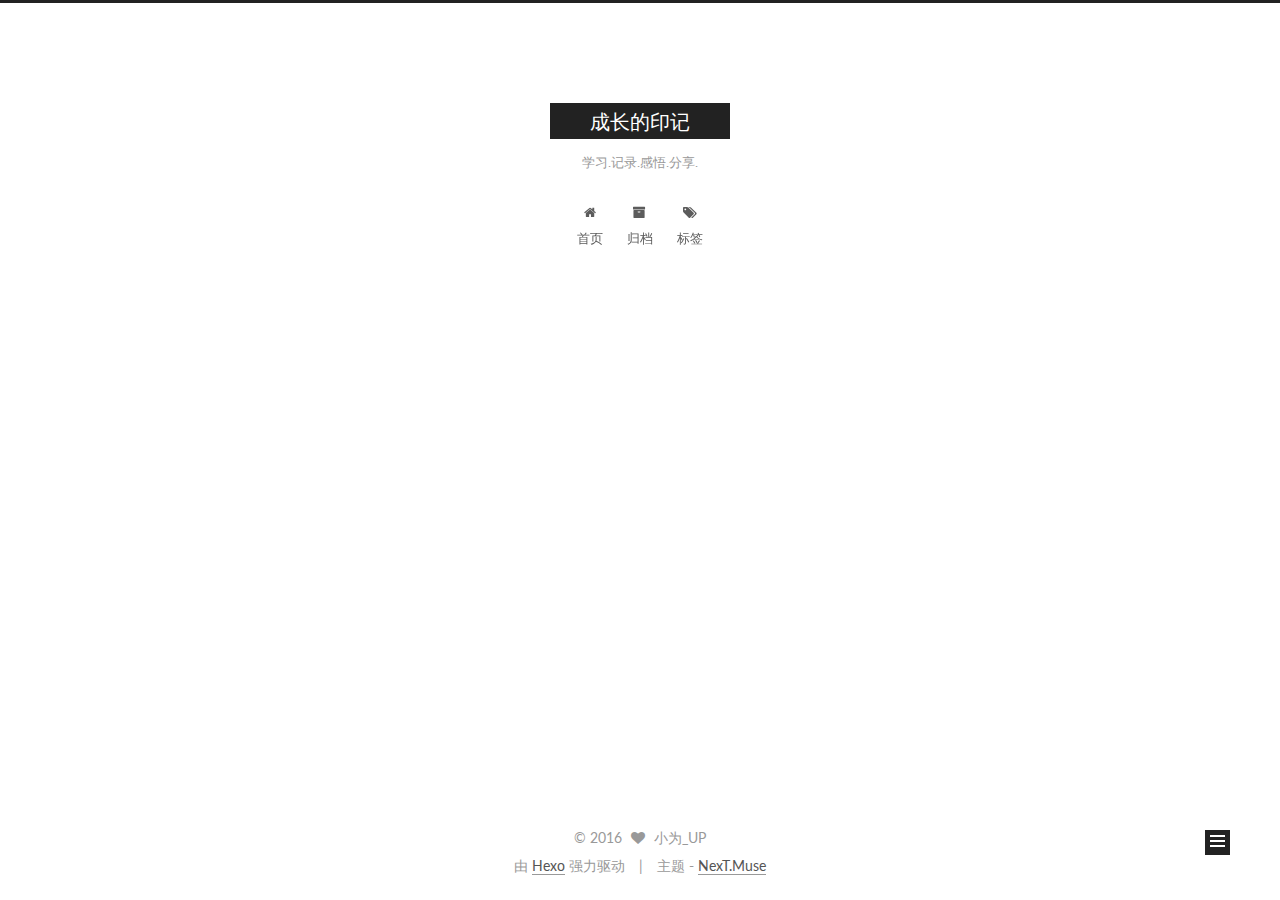
<file: index.html>
<!doctype html>



  


<html class="theme-next muse use-motion">
<head>
  <meta charset="UTF-8"/>
<meta http-equiv="X-UA-Compatible" content="IE=edge,chrome=1" />
<meta name="viewport" content="width=device-width, initial-scale=1, maximum-scale=1"/>



<meta http-equiv="Cache-Control" content="no-transform" />
<meta http-equiv="Cache-Control" content="no-siteapp" />












  
  
  <link href="/vendors/fancybox/source/jquery.fancybox.css?v=2.1.5" rel="stylesheet" type="text/css" />




  
  
  
  

  
    
    
  

  

  

  

  

  
    
    
    <link href="//fonts.googleapis.com/css?family=Lato:300,300italic,400,400italic,700,700italic&subset=latin,latin-ext" rel="stylesheet" type="text/css">
  






<link href="/vendors/font-awesome/css/font-awesome.min.css?v=4.4.0" rel="stylesheet" type="text/css" />

<link href="/css/main.css?v=5.0.1" rel="stylesheet" type="text/css" />


  <meta name="keywords" content="Hexo, NexT" />








  <link rel="shortcut icon" type="image/x-icon" href="/favicon.ico?v=5.0.1" />






<meta name="description" content="我的征途是星辰大海。">
<meta property="og:type" content="website">
<meta property="og:title" content="成长的印记">
<meta property="og:url" content="http://yoursite.com/index.html">
<meta property="og:site_name" content="成长的印记">
<meta property="og:description" content="我的征途是星辰大海。">
<meta name="twitter:card" content="summary">
<meta name="twitter:title" content="成长的印记">
<meta name="twitter:description" content="我的征途是星辰大海。">



<script type="text/javascript" id="hexo.configuration">
  var NexT = window.NexT || {};
  var CONFIG = {
    scheme: 'Muse',
    sidebar: {"position":"left","display":"post"},
    fancybox: true,
    motion: true,
    duoshuo: {
      userId: 0,
      author: '博主'
    }
  };
</script>




  <link rel="canonical" href="http://yoursite.com/"/>

  <title> 成长的印记 </title>
</head>

<body itemscope itemtype="http://schema.org/WebPage" lang="zh-Hans">

  










  
  
    
  

  <div class="container one-collumn sidebar-position-left 
   page-home 
 ">
    <div class="headband"></div>

    <header id="header" class="header" itemscope itemtype="http://schema.org/WPHeader">
      <div class="header-inner"><div class="site-meta ">
  

  <div class="custom-logo-site-title">
    <a href="/"  class="brand" rel="start">
      <span class="logo-line-before"><i></i></span>
      <span class="site-title">成长的印记</span>
      <span class="logo-line-after"><i></i></span>
    </a>
  </div>
  <p class="site-subtitle">学习.记录.感悟.分享.</p>
</div>

<div class="site-nav-toggle">
  <button>
    <span class="btn-bar"></span>
    <span class="btn-bar"></span>
    <span class="btn-bar"></span>
  </button>
</div>

<nav class="site-nav">
  

  
    <ul id="menu" class="menu">
      
        
        <li class="menu-item menu-item-home">
          <a href="/" rel="section">
            
              <i class="menu-item-icon fa fa-fw fa-home"></i> <br />
            
            首页
          </a>
        </li>
      
        
        <li class="menu-item menu-item-archives">
          <a href="/archives" rel="section">
            
              <i class="menu-item-icon fa fa-fw fa-archive"></i> <br />
            
            归档
          </a>
        </li>
      
        
        <li class="menu-item menu-item-tags">
          <a href="/tags" rel="section">
            
              <i class="menu-item-icon fa fa-fw fa-tags"></i> <br />
            
            标签
          </a>
        </li>
      

      
    </ul>
  

  
</nav>

 </div>
    </header>

    <main id="main" class="main">
      <div class="main-inner">
        <div class="content-wrap">
          <div id="content" class="content">
            
  <section id="posts" class="posts-expand">
    
      

  
  

  
  
  

  <article class="post post-type-normal " itemscope itemtype="http://schema.org/Article">

    
      <header class="post-header">

        
        
          <h1 class="post-title" itemprop="name headline">
            
            
              
                
                <a class="post-title-link" href="/2016/07/16/hello-world/" itemprop="url">
                  Hello World
                </a>
              
            
          </h1>
        

        <div class="post-meta">
          <span class="post-time">
            <span class="post-meta-item-icon">
              <i class="fa fa-calendar-o"></i>
            </span>
            <span class="post-meta-item-text">发表于</span>
            <time itemprop="dateCreated" datetime="2016-07-16T10:08:41+08:00" content="2016-07-16">
              2016-07-16
            </time>
          </span>

          

          
            
          

          

          
          

          
        </div>
      </header>
    


    <div class="post-body" itemprop="articleBody">

      
      

      
        
          
            <p>第一次搭建，测试一下，哇咔咔~</p>

          
        
      
    </div>

    <div>
      
    </div>

    <div>
      
    </div>

    <footer class="post-footer">
      

      

      
      
        <div class="post-eof"></div>
      
    </footer>
  </article>


    
  </section>

  


          </div>
          


          

        </div>
        
          
  
  <div class="sidebar-toggle">
    <div class="sidebar-toggle-line-wrap">
      <span class="sidebar-toggle-line sidebar-toggle-line-first"></span>
      <span class="sidebar-toggle-line sidebar-toggle-line-middle"></span>
      <span class="sidebar-toggle-line sidebar-toggle-line-last"></span>
    </div>
  </div>

  <aside id="sidebar" class="sidebar">
    <div class="sidebar-inner">

      

      

      <section class="site-overview sidebar-panel  sidebar-panel-active ">
        <div class="site-author motion-element" itemprop="author" itemscope itemtype="http://schema.org/Person">
          <img class="site-author-image" itemprop="image"
               src="/uploads/head.png"
               alt="小为_UP" />
          <p class="site-author-name" itemprop="name">小为_UP</p>
          <p class="site-description motion-element" itemprop="description">我的征途是星辰大海。</p>
        </div>
        <nav class="site-state motion-element">
          <div class="site-state-item site-state-posts">
            <a href="/archives">
              <span class="site-state-item-count">1</span>
              <span class="site-state-item-name">日志</span>
            </a>
          </div>

          

          

        </nav>

        

        <div class="links-of-author motion-element">
          
        </div>

        
        

        
        

      </section>

      

    </div>
  </aside>


        
      </div>
    </main>

    <footer id="footer" class="footer">
      <div class="footer-inner">
        <div class="copyright" >
  
  &copy; 
  <span itemprop="copyrightYear">2016</span>
  <span class="with-love">
    <i class="fa fa-heart"></i>
  </span>
  <span class="author" itemprop="copyrightHolder">小为_UP</span>
</div>

<div class="powered-by">
  由 <a class="theme-link" href="http://hexo.io">Hexo</a> 强力驱动
</div>

<div class="theme-info">
  主题 -
  <a class="theme-link" href="https://github.com/iissnan/hexo-theme-next">
    NexT.Muse
  </a>
</div>

        

        
      </div>
    </footer>

    <div class="back-to-top">
      <i class="fa fa-arrow-up"></i>
    </div>
  </div>

  

<script type="text/javascript">
  if (Object.prototype.toString.call(window.Promise) !== '[object Function]') {
    window.Promise = null;
  }
</script>









  



  
  <script type="text/javascript" src="/vendors/jquery/index.js?v=2.1.3"></script>

  
  <script type="text/javascript" src="/vendors/fastclick/lib/fastclick.min.js?v=1.0.6"></script>

  
  <script type="text/javascript" src="/vendors/jquery_lazyload/jquery.lazyload.js?v=1.9.7"></script>

  
  <script type="text/javascript" src="/vendors/velocity/velocity.min.js?v=1.2.1"></script>

  
  <script type="text/javascript" src="/vendors/velocity/velocity.ui.min.js?v=1.2.1"></script>

  
  <script type="text/javascript" src="/vendors/fancybox/source/jquery.fancybox.pack.js?v=2.1.5"></script>


  


  <script type="text/javascript" src="/js/src/utils.js?v=5.0.1"></script>

  <script type="text/javascript" src="/js/src/motion.js?v=5.0.1"></script>



  
  

  

  


  <script type="text/javascript" src="/js/src/bootstrap.js?v=5.0.1"></script>



  



  




  
  

  

  

  

</body>
</html>
</file>
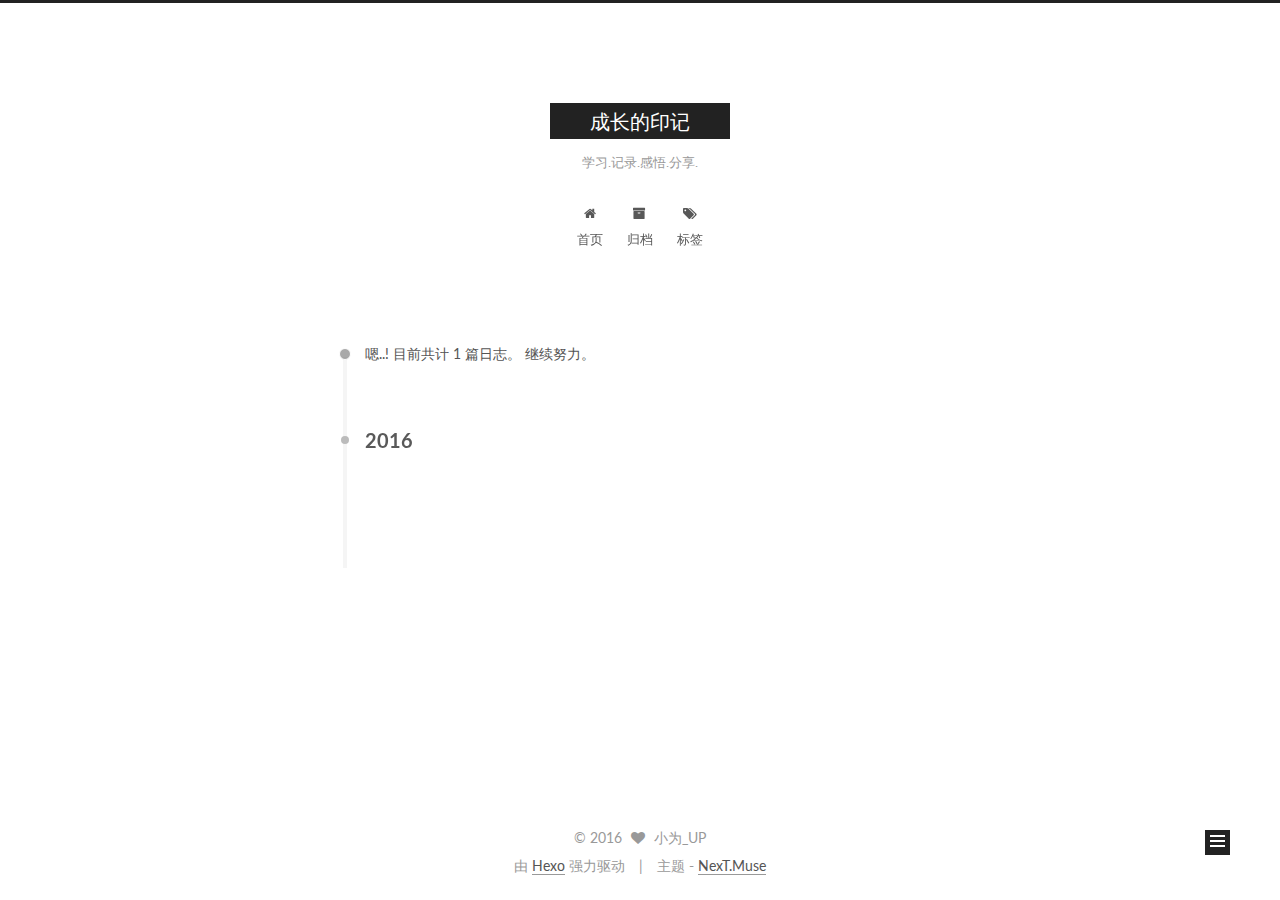
<file: archives/index.html>
<!doctype html>



  


<html class="theme-next muse use-motion">
<head>
  <meta charset="UTF-8"/>
<meta http-equiv="X-UA-Compatible" content="IE=edge,chrome=1" />
<meta name="viewport" content="width=device-width, initial-scale=1, maximum-scale=1"/>



<meta http-equiv="Cache-Control" content="no-transform" />
<meta http-equiv="Cache-Control" content="no-siteapp" />












  
  
  <link href="/vendors/fancybox/source/jquery.fancybox.css?v=2.1.5" rel="stylesheet" type="text/css" />




  
  
  
  

  
    
    
  

  

  

  

  

  
    
    
    <link href="//fonts.googleapis.com/css?family=Lato:300,300italic,400,400italic,700,700italic&subset=latin,latin-ext" rel="stylesheet" type="text/css">
  






<link href="/vendors/font-awesome/css/font-awesome.min.css?v=4.4.0" rel="stylesheet" type="text/css" />

<link href="/css/main.css?v=5.0.1" rel="stylesheet" type="text/css" />


  <meta name="keywords" content="Hexo, NexT" />








  <link rel="shortcut icon" type="image/x-icon" href="/favicon.ico?v=5.0.1" />






<meta name="description" content="我的征途是星辰大海。">
<meta property="og:type" content="website">
<meta property="og:title" content="成长的印记">
<meta property="og:url" content="http://yoursite.com/archives/index.html">
<meta property="og:site_name" content="成长的印记">
<meta property="og:description" content="我的征途是星辰大海。">
<meta name="twitter:card" content="summary">
<meta name="twitter:title" content="成长的印记">
<meta name="twitter:description" content="我的征途是星辰大海。">



<script type="text/javascript" id="hexo.configuration">
  var NexT = window.NexT || {};
  var CONFIG = {
    scheme: 'Muse',
    sidebar: {"position":"left","display":"post"},
    fancybox: true,
    motion: true,
    duoshuo: {
      userId: 0,
      author: '博主'
    }
  };
</script>




  <link rel="canonical" href="http://yoursite.com/archives/"/>

  <title> 归档 | 成长的印记 </title>
</head>

<body itemscope itemtype="http://schema.org/WebPage" lang="zh-Hans">

  










  
  
    
  

  <div class="container one-collumn sidebar-position-left  page-archive  ">
    <div class="headband"></div>

    <header id="header" class="header" itemscope itemtype="http://schema.org/WPHeader">
      <div class="header-inner"><div class="site-meta ">
  

  <div class="custom-logo-site-title">
    <a href="/"  class="brand" rel="start">
      <span class="logo-line-before"><i></i></span>
      <span class="site-title">成长的印记</span>
      <span class="logo-line-after"><i></i></span>
    </a>
  </div>
  <p class="site-subtitle">学习.记录.感悟.分享.</p>
</div>

<div class="site-nav-toggle">
  <button>
    <span class="btn-bar"></span>
    <span class="btn-bar"></span>
    <span class="btn-bar"></span>
  </button>
</div>

<nav class="site-nav">
  

  
    <ul id="menu" class="menu">
      
        
        <li class="menu-item menu-item-home">
          <a href="/" rel="section">
            
              <i class="menu-item-icon fa fa-fw fa-home"></i> <br />
            
            首页
          </a>
        </li>
      
        
        <li class="menu-item menu-item-archives">
          <a href="/archives" rel="section">
            
              <i class="menu-item-icon fa fa-fw fa-archive"></i> <br />
            
            归档
          </a>
        </li>
      
        
        <li class="menu-item menu-item-tags">
          <a href="/tags" rel="section">
            
              <i class="menu-item-icon fa fa-fw fa-tags"></i> <br />
            
            标签
          </a>
        </li>
      

      
    </ul>
  

  
</nav>

 </div>
    </header>

    <main id="main" class="main">
      <div class="main-inner">
        <div class="content-wrap">
          <div id="content" class="content">
            

  <section id="posts" class="posts-collapse">
    <span class="archive-move-on"></span>

    <span class="archive-page-counter">
      
      
      
        
      
      嗯..! 目前共计 1 篇日志。 继续努力。
    </span>

    

      
      
      

      
        
        <div class="collection-title">
          <h2 class="archive-year motion-element" id="archive-year-2016">2016</h2>
        </div>
      
      

      

  <article class="post post-type-normal" itemscope itemtype="http://schema.org/Article">
    <header class="post-header">

      <h1 class="post-title">
        
            <a class="post-title-link" href="/2016/07/16/hello-world/" itemprop="url">
              
                <span itemprop="name">Hello World</span>
              
            </a>
        
      </h1>

      <div class="post-meta">
        <time class="post-time" itemprop="dateCreated"
              datetime="2016-07-16T10:08:41+08:00"
              content="2016-07-16" >
          07-16
        </time>
      </div>

    </header>
  </article>



    

  </section>

  



          </div>
          


          

        </div>
        
          
  
  <div class="sidebar-toggle">
    <div class="sidebar-toggle-line-wrap">
      <span class="sidebar-toggle-line sidebar-toggle-line-first"></span>
      <span class="sidebar-toggle-line sidebar-toggle-line-middle"></span>
      <span class="sidebar-toggle-line sidebar-toggle-line-last"></span>
    </div>
  </div>

  <aside id="sidebar" class="sidebar">
    <div class="sidebar-inner">

      

      

      <section class="site-overview sidebar-panel  sidebar-panel-active ">
        <div class="site-author motion-element" itemprop="author" itemscope itemtype="http://schema.org/Person">
          <img class="site-author-image" itemprop="image"
               src="/uploads/head.png"
               alt="小为_UP" />
          <p class="site-author-name" itemprop="name">小为_UP</p>
          <p class="site-description motion-element" itemprop="description">我的征途是星辰大海。</p>
        </div>
        <nav class="site-state motion-element">
          <div class="site-state-item site-state-posts">
            <a href="/archives">
              <span class="site-state-item-count">1</span>
              <span class="site-state-item-name">日志</span>
            </a>
          </div>

          

          

        </nav>

        

        <div class="links-of-author motion-element">
          
        </div>

        
        

        
        

      </section>

      

    </div>
  </aside>


        
      </div>
    </main>

    <footer id="footer" class="footer">
      <div class="footer-inner">
        <div class="copyright" >
  
  &copy; 
  <span itemprop="copyrightYear">2016</span>
  <span class="with-love">
    <i class="fa fa-heart"></i>
  </span>
  <span class="author" itemprop="copyrightHolder">小为_UP</span>
</div>

<div class="powered-by">
  由 <a class="theme-link" href="http://hexo.io">Hexo</a> 强力驱动
</div>

<div class="theme-info">
  主题 -
  <a class="theme-link" href="https://github.com/iissnan/hexo-theme-next">
    NexT.Muse
  </a>
</div>

        

        
      </div>
    </footer>

    <div class="back-to-top">
      <i class="fa fa-arrow-up"></i>
    </div>
  </div>

  

<script type="text/javascript">
  if (Object.prototype.toString.call(window.Promise) !== '[object Function]') {
    window.Promise = null;
  }
</script>









  



  
  <script type="text/javascript" src="/vendors/jquery/index.js?v=2.1.3"></script>

  
  <script type="text/javascript" src="/vendors/fastclick/lib/fastclick.min.js?v=1.0.6"></script>

  
  <script type="text/javascript" src="/vendors/jquery_lazyload/jquery.lazyload.js?v=1.9.7"></script>

  
  <script type="text/javascript" src="/vendors/velocity/velocity.min.js?v=1.2.1"></script>

  
  <script type="text/javascript" src="/vendors/velocity/velocity.ui.min.js?v=1.2.1"></script>

  
  <script type="text/javascript" src="/vendors/fancybox/source/jquery.fancybox.pack.js?v=2.1.5"></script>


  


  <script type="text/javascript" src="/js/src/utils.js?v=5.0.1"></script>

  <script type="text/javascript" src="/js/src/motion.js?v=5.0.1"></script>



  
  

  
  
    <script type="text/javascript" id="motion.page.archive">
      $('.archive-year').velocity('transition.slideLeftIn');
    </script>
  


  


  <script type="text/javascript" src="/js/src/bootstrap.js?v=5.0.1"></script>



  



  




  
  

  

  

  

</body>
</html>
</file>
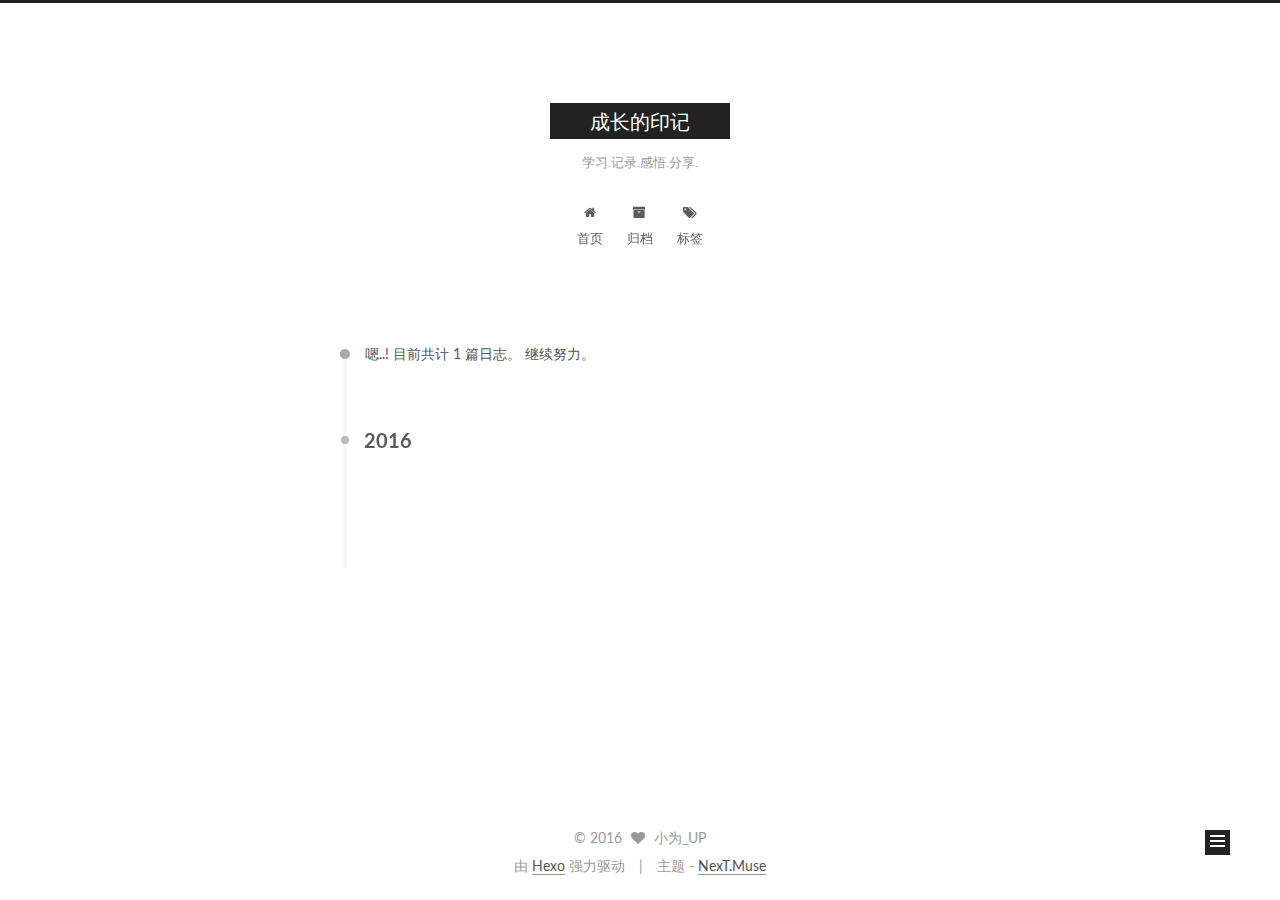
<file: archives/2016/index.html>
<!doctype html>



  


<html class="theme-next muse use-motion">
<head>
  <meta charset="UTF-8"/>
<meta http-equiv="X-UA-Compatible" content="IE=edge,chrome=1" />
<meta name="viewport" content="width=device-width, initial-scale=1, maximum-scale=1"/>



<meta http-equiv="Cache-Control" content="no-transform" />
<meta http-equiv="Cache-Control" content="no-siteapp" />












  
  
  <link href="/vendors/fancybox/source/jquery.fancybox.css?v=2.1.5" rel="stylesheet" type="text/css" />




  
  
  
  

  
    
    
  

  

  

  

  

  
    
    
    <link href="//fonts.googleapis.com/css?family=Lato:300,300italic,400,400italic,700,700italic&subset=latin,latin-ext" rel="stylesheet" type="text/css">
  






<link href="/vendors/font-awesome/css/font-awesome.min.css?v=4.4.0" rel="stylesheet" type="text/css" />

<link href="/css/main.css?v=5.0.1" rel="stylesheet" type="text/css" />


  <meta name="keywords" content="Hexo, NexT" />








  <link rel="shortcut icon" type="image/x-icon" href="/favicon.ico?v=5.0.1" />






<meta name="description" content="我的征途是星辰大海。">
<meta property="og:type" content="website">
<meta property="og:title" content="成长的印记">
<meta property="og:url" content="http://yoursite.com/archives/2016/index.html">
<meta property="og:site_name" content="成长的印记">
<meta property="og:description" content="我的征途是星辰大海。">
<meta name="twitter:card" content="summary">
<meta name="twitter:title" content="成长的印记">
<meta name="twitter:description" content="我的征途是星辰大海。">



<script type="text/javascript" id="hexo.configuration">
  var NexT = window.NexT || {};
  var CONFIG = {
    scheme: 'Muse',
    sidebar: {"position":"left","display":"post"},
    fancybox: true,
    motion: true,
    duoshuo: {
      userId: 0,
      author: '博主'
    }
  };
</script>




  <link rel="canonical" href="http://yoursite.com/archives/2016/"/>

  <title> 归档 | 成长的印记 </title>
</head>

<body itemscope itemtype="http://schema.org/WebPage" lang="zh-Hans">

  










  
  
    
  

  <div class="container one-collumn sidebar-position-left  page-archive  ">
    <div class="headband"></div>

    <header id="header" class="header" itemscope itemtype="http://schema.org/WPHeader">
      <div class="header-inner"><div class="site-meta ">
  

  <div class="custom-logo-site-title">
    <a href="/"  class="brand" rel="start">
      <span class="logo-line-before"><i></i></span>
      <span class="site-title">成长的印记</span>
      <span class="logo-line-after"><i></i></span>
    </a>
  </div>
  <p class="site-subtitle">学习.记录.感悟.分享.</p>
</div>

<div class="site-nav-toggle">
  <button>
    <span class="btn-bar"></span>
    <span class="btn-bar"></span>
    <span class="btn-bar"></span>
  </button>
</div>

<nav class="site-nav">
  

  
    <ul id="menu" class="menu">
      
        
        <li class="menu-item menu-item-home">
          <a href="/" rel="section">
            
              <i class="menu-item-icon fa fa-fw fa-home"></i> <br />
            
            首页
          </a>
        </li>
      
        
        <li class="menu-item menu-item-archives">
          <a href="/archives" rel="section">
            
              <i class="menu-item-icon fa fa-fw fa-archive"></i> <br />
            
            归档
          </a>
        </li>
      
        
        <li class="menu-item menu-item-tags">
          <a href="/tags" rel="section">
            
              <i class="menu-item-icon fa fa-fw fa-tags"></i> <br />
            
            标签
          </a>
        </li>
      

      
    </ul>
  

  
</nav>

 </div>
    </header>

    <main id="main" class="main">
      <div class="main-inner">
        <div class="content-wrap">
          <div id="content" class="content">
            

  <section id="posts" class="posts-collapse">
    <span class="archive-move-on"></span>

    <span class="archive-page-counter">
      
      
      
        
      
      嗯..! 目前共计 1 篇日志。 继续努力。
    </span>

    

      
      
      

      
        
        <div class="collection-title">
          <h2 class="archive-year motion-element" id="archive-year-2016">2016</h2>
        </div>
      
      

      

  <article class="post post-type-normal" itemscope itemtype="http://schema.org/Article">
    <header class="post-header">

      <h1 class="post-title">
        
            <a class="post-title-link" href="/2016/07/16/hello-world/" itemprop="url">
              
                <span itemprop="name">Hello World</span>
              
            </a>
        
      </h1>

      <div class="post-meta">
        <time class="post-time" itemprop="dateCreated"
              datetime="2016-07-16T10:08:41+08:00"
              content="2016-07-16" >
          07-16
        </time>
      </div>

    </header>
  </article>



    

  </section>

  



          </div>
          


          

        </div>
        
          
  
  <div class="sidebar-toggle">
    <div class="sidebar-toggle-line-wrap">
      <span class="sidebar-toggle-line sidebar-toggle-line-first"></span>
      <span class="sidebar-toggle-line sidebar-toggle-line-middle"></span>
      <span class="sidebar-toggle-line sidebar-toggle-line-last"></span>
    </div>
  </div>

  <aside id="sidebar" class="sidebar">
    <div class="sidebar-inner">

      

      

      <section class="site-overview sidebar-panel  sidebar-panel-active ">
        <div class="site-author motion-element" itemprop="author" itemscope itemtype="http://schema.org/Person">
          <img class="site-author-image" itemprop="image"
               src="/uploads/head.png"
               alt="小为_UP" />
          <p class="site-author-name" itemprop="name">小为_UP</p>
          <p class="site-description motion-element" itemprop="description">我的征途是星辰大海。</p>
        </div>
        <nav class="site-state motion-element">
          <div class="site-state-item site-state-posts">
            <a href="/archives">
              <span class="site-state-item-count">1</span>
              <span class="site-state-item-name">日志</span>
            </a>
          </div>

          

          

        </nav>

        

        <div class="links-of-author motion-element">
          
        </div>

        
        

        
        

      </section>

      

    </div>
  </aside>


        
      </div>
    </main>

    <footer id="footer" class="footer">
      <div class="footer-inner">
        <div class="copyright" >
  
  &copy; 
  <span itemprop="copyrightYear">2016</span>
  <span class="with-love">
    <i class="fa fa-heart"></i>
  </span>
  <span class="author" itemprop="copyrightHolder">小为_UP</span>
</div>

<div class="powered-by">
  由 <a class="theme-link" href="http://hexo.io">Hexo</a> 强力驱动
</div>

<div class="theme-info">
  主题 -
  <a class="theme-link" href="https://github.com/iissnan/hexo-theme-next">
    NexT.Muse
  </a>
</div>

        

        
      </div>
    </footer>

    <div class="back-to-top">
      <i class="fa fa-arrow-up"></i>
    </div>
  </div>

  

<script type="text/javascript">
  if (Object.prototype.toString.call(window.Promise) !== '[object Function]') {
    window.Promise = null;
  }
</script>









  



  
  <script type="text/javascript" src="/vendors/jquery/index.js?v=2.1.3"></script>

  
  <script type="text/javascript" src="/vendors/fastclick/lib/fastclick.min.js?v=1.0.6"></script>

  
  <script type="text/javascript" src="/vendors/jquery_lazyload/jquery.lazyload.js?v=1.9.7"></script>

  
  <script type="text/javascript" src="/vendors/velocity/velocity.min.js?v=1.2.1"></script>

  
  <script type="text/javascript" src="/vendors/velocity/velocity.ui.min.js?v=1.2.1"></script>

  
  <script type="text/javascript" src="/vendors/fancybox/source/jquery.fancybox.pack.js?v=2.1.5"></script>


  


  <script type="text/javascript" src="/js/src/utils.js?v=5.0.1"></script>

  <script type="text/javascript" src="/js/src/motion.js?v=5.0.1"></script>



  
  

  
  
    <script type="text/javascript" id="motion.page.archive">
      $('.archive-year').velocity('transition.slideLeftIn');
    </script>
  


  


  <script type="text/javascript" src="/js/src/bootstrap.js?v=5.0.1"></script>



  



  




  
  

  

  

  

</body>
</html>
</file>
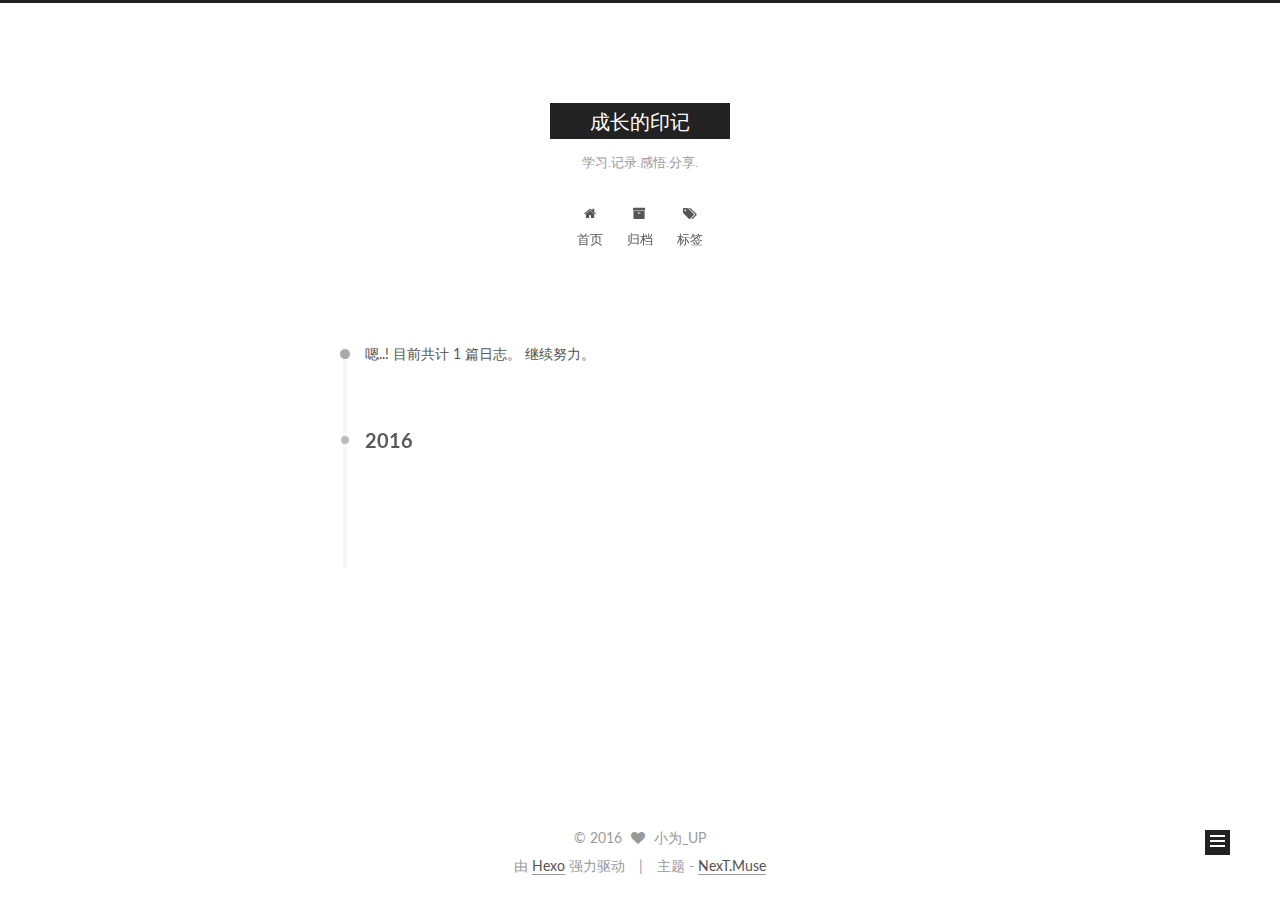
<file: archives/2016/07/index.html>
<!doctype html>



  


<html class="theme-next muse use-motion">
<head>
  <meta charset="UTF-8"/>
<meta http-equiv="X-UA-Compatible" content="IE=edge,chrome=1" />
<meta name="viewport" content="width=device-width, initial-scale=1, maximum-scale=1"/>



<meta http-equiv="Cache-Control" content="no-transform" />
<meta http-equiv="Cache-Control" content="no-siteapp" />












  
  
  <link href="/vendors/fancybox/source/jquery.fancybox.css?v=2.1.5" rel="stylesheet" type="text/css" />




  
  
  
  

  
    
    
  

  

  

  

  

  
    
    
    <link href="//fonts.googleapis.com/css?family=Lato:300,300italic,400,400italic,700,700italic&subset=latin,latin-ext" rel="stylesheet" type="text/css">
  






<link href="/vendors/font-awesome/css/font-awesome.min.css?v=4.4.0" rel="stylesheet" type="text/css" />

<link href="/css/main.css?v=5.0.1" rel="stylesheet" type="text/css" />


  <meta name="keywords" content="Hexo, NexT" />








  <link rel="shortcut icon" type="image/x-icon" href="/favicon.ico?v=5.0.1" />






<meta name="description" content="我的征途是星辰大海。">
<meta property="og:type" content="website">
<meta property="og:title" content="成长的印记">
<meta property="og:url" content="http://yoursite.com/archives/2016/07/index.html">
<meta property="og:site_name" content="成长的印记">
<meta property="og:description" content="我的征途是星辰大海。">
<meta name="twitter:card" content="summary">
<meta name="twitter:title" content="成长的印记">
<meta name="twitter:description" content="我的征途是星辰大海。">



<script type="text/javascript" id="hexo.configuration">
  var NexT = window.NexT || {};
  var CONFIG = {
    scheme: 'Muse',
    sidebar: {"position":"left","display":"post"},
    fancybox: true,
    motion: true,
    duoshuo: {
      userId: 0,
      author: '博主'
    }
  };
</script>




  <link rel="canonical" href="http://yoursite.com/archives/2016/07/"/>

  <title> 归档 | 成长的印记 </title>
</head>

<body itemscope itemtype="http://schema.org/WebPage" lang="zh-Hans">

  










  
  
    
  

  <div class="container one-collumn sidebar-position-left  page-archive  ">
    <div class="headband"></div>

    <header id="header" class="header" itemscope itemtype="http://schema.org/WPHeader">
      <div class="header-inner"><div class="site-meta ">
  

  <div class="custom-logo-site-title">
    <a href="/"  class="brand" rel="start">
      <span class="logo-line-before"><i></i></span>
      <span class="site-title">成长的印记</span>
      <span class="logo-line-after"><i></i></span>
    </a>
  </div>
  <p class="site-subtitle">学习.记录.感悟.分享.</p>
</div>

<div class="site-nav-toggle">
  <button>
    <span class="btn-bar"></span>
    <span class="btn-bar"></span>
    <span class="btn-bar"></span>
  </button>
</div>

<nav class="site-nav">
  

  
    <ul id="menu" class="menu">
      
        
        <li class="menu-item menu-item-home">
          <a href="/" rel="section">
            
              <i class="menu-item-icon fa fa-fw fa-home"></i> <br />
            
            首页
          </a>
        </li>
      
        
        <li class="menu-item menu-item-archives">
          <a href="/archives" rel="section">
            
              <i class="menu-item-icon fa fa-fw fa-archive"></i> <br />
            
            归档
          </a>
        </li>
      
        
        <li class="menu-item menu-item-tags">
          <a href="/tags" rel="section">
            
              <i class="menu-item-icon fa fa-fw fa-tags"></i> <br />
            
            标签
          </a>
        </li>
      

      
    </ul>
  

  
</nav>

 </div>
    </header>

    <main id="main" class="main">
      <div class="main-inner">
        <div class="content-wrap">
          <div id="content" class="content">
            

  <section id="posts" class="posts-collapse">
    <span class="archive-move-on"></span>

    <span class="archive-page-counter">
      
      
      
        
      
      嗯..! 目前共计 1 篇日志。 继续努力。
    </span>

    

      
      
      

      
        
        <div class="collection-title">
          <h2 class="archive-year motion-element" id="archive-year-2016">2016</h2>
        </div>
      
      

      

  <article class="post post-type-normal" itemscope itemtype="http://schema.org/Article">
    <header class="post-header">

      <h1 class="post-title">
        
            <a class="post-title-link" href="/2016/07/16/hello-world/" itemprop="url">
              
                <span itemprop="name">Hello World</span>
              
            </a>
        
      </h1>

      <div class="post-meta">
        <time class="post-time" itemprop="dateCreated"
              datetime="2016-07-16T10:08:41+08:00"
              content="2016-07-16" >
          07-16
        </time>
      </div>

    </header>
  </article>



    

  </section>

  



          </div>
          


          

        </div>
        
          
  
  <div class="sidebar-toggle">
    <div class="sidebar-toggle-line-wrap">
      <span class="sidebar-toggle-line sidebar-toggle-line-first"></span>
      <span class="sidebar-toggle-line sidebar-toggle-line-middle"></span>
      <span class="sidebar-toggle-line sidebar-toggle-line-last"></span>
    </div>
  </div>

  <aside id="sidebar" class="sidebar">
    <div class="sidebar-inner">

      

      

      <section class="site-overview sidebar-panel  sidebar-panel-active ">
        <div class="site-author motion-element" itemprop="author" itemscope itemtype="http://schema.org/Person">
          <img class="site-author-image" itemprop="image"
               src="/uploads/head.png"
               alt="小为_UP" />
          <p class="site-author-name" itemprop="name">小为_UP</p>
          <p class="site-description motion-element" itemprop="description">我的征途是星辰大海。</p>
        </div>
        <nav class="site-state motion-element">
          <div class="site-state-item site-state-posts">
            <a href="/archives">
              <span class="site-state-item-count">1</span>
              <span class="site-state-item-name">日志</span>
            </a>
          </div>

          

          

        </nav>

        

        <div class="links-of-author motion-element">
          
        </div>

        
        

        
        

      </section>

      

    </div>
  </aside>


        
      </div>
    </main>

    <footer id="footer" class="footer">
      <div class="footer-inner">
        <div class="copyright" >
  
  &copy; 
  <span itemprop="copyrightYear">2016</span>
  <span class="with-love">
    <i class="fa fa-heart"></i>
  </span>
  <span class="author" itemprop="copyrightHolder">小为_UP</span>
</div>

<div class="powered-by">
  由 <a class="theme-link" href="http://hexo.io">Hexo</a> 强力驱动
</div>

<div class="theme-info">
  主题 -
  <a class="theme-link" href="https://github.com/iissnan/hexo-theme-next">
    NexT.Muse
  </a>
</div>

        

        
      </div>
    </footer>

    <div class="back-to-top">
      <i class="fa fa-arrow-up"></i>
    </div>
  </div>

  

<script type="text/javascript">
  if (Object.prototype.toString.call(window.Promise) !== '[object Function]') {
    window.Promise = null;
  }
</script>









  



  
  <script type="text/javascript" src="/vendors/jquery/index.js?v=2.1.3"></script>

  
  <script type="text/javascript" src="/vendors/fastclick/lib/fastclick.min.js?v=1.0.6"></script>

  
  <script type="text/javascript" src="/vendors/jquery_lazyload/jquery.lazyload.js?v=1.9.7"></script>

  
  <script type="text/javascript" src="/vendors/velocity/velocity.min.js?v=1.2.1"></script>

  
  <script type="text/javascript" src="/vendors/velocity/velocity.ui.min.js?v=1.2.1"></script>

  
  <script type="text/javascript" src="/vendors/fancybox/source/jquery.fancybox.pack.js?v=2.1.5"></script>


  


  <script type="text/javascript" src="/js/src/utils.js?v=5.0.1"></script>

  <script type="text/javascript" src="/js/src/motion.js?v=5.0.1"></script>



  
  

  
  
    <script type="text/javascript" id="motion.page.archive">
      $('.archive-year').velocity('transition.slideLeftIn');
    </script>
  


  


  <script type="text/javascript" src="/js/src/bootstrap.js?v=5.0.1"></script>



  



  




  
  

  

  

  

</body>
</html>
</file>
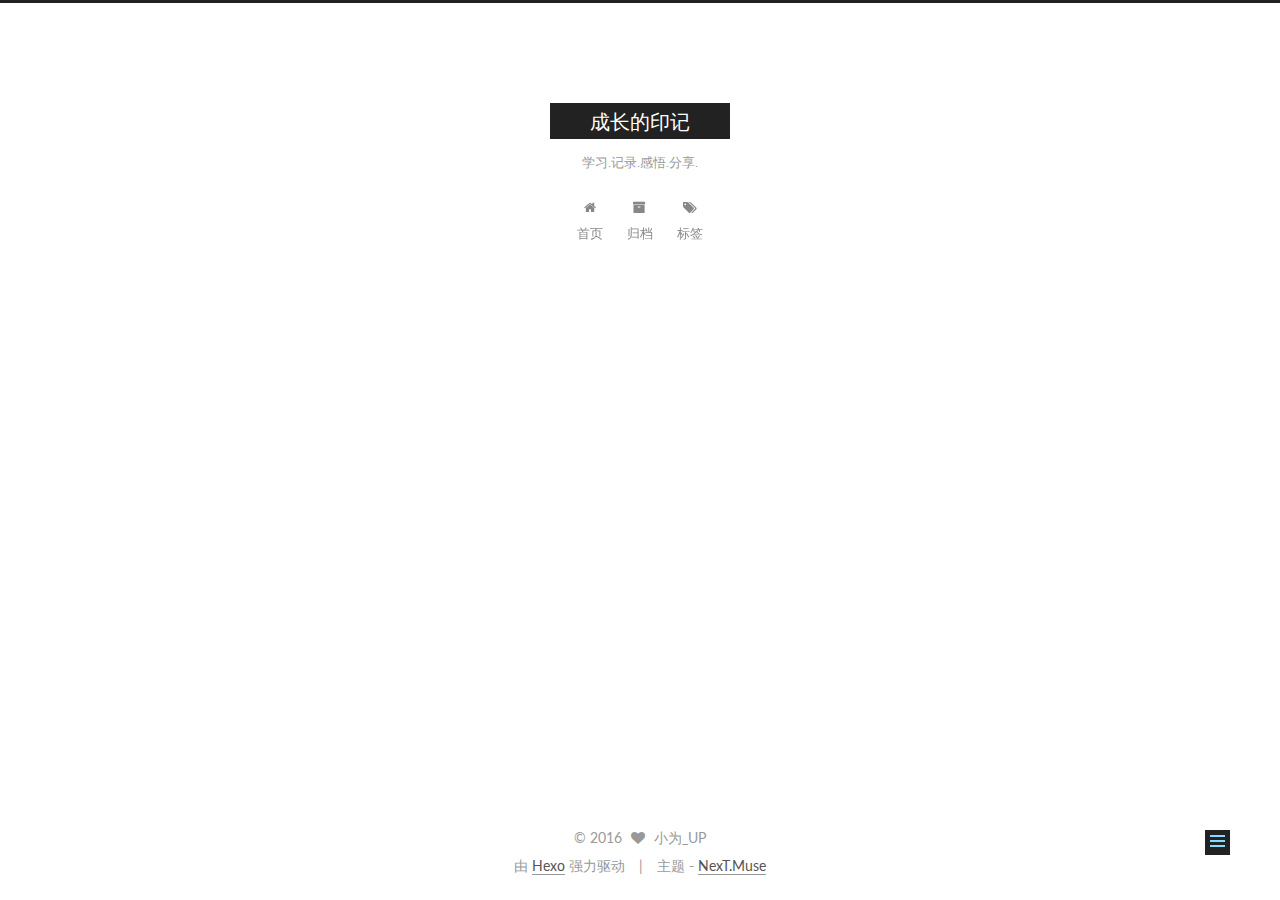
<file: 2016/07/16/hello-world/index.html>
<!doctype html>



  


<html class="theme-next muse use-motion">
<head>
  <meta charset="UTF-8"/>
<meta http-equiv="X-UA-Compatible" content="IE=edge,chrome=1" />
<meta name="viewport" content="width=device-width, initial-scale=1, maximum-scale=1"/>



<meta http-equiv="Cache-Control" content="no-transform" />
<meta http-equiv="Cache-Control" content="no-siteapp" />












  
  
  <link href="/vendors/fancybox/source/jquery.fancybox.css?v=2.1.5" rel="stylesheet" type="text/css" />




  
  
  
  

  
    
    
  

  

  

  

  

  
    
    
    <link href="//fonts.googleapis.com/css?family=Lato:300,300italic,400,400italic,700,700italic&subset=latin,latin-ext" rel="stylesheet" type="text/css">
  






<link href="/vendors/font-awesome/css/font-awesome.min.css?v=4.4.0" rel="stylesheet" type="text/css" />

<link href="/css/main.css?v=5.0.1" rel="stylesheet" type="text/css" />


  <meta name="keywords" content="Hexo, NexT" />








  <link rel="shortcut icon" type="image/x-icon" href="/favicon.ico?v=5.0.1" />






<meta name="description" content="第一次搭建，测试一下，哇咔咔~">
<meta property="og:type" content="article">
<meta property="og:title" content="Hello World">
<meta property="og:url" content="http://yoursite.com/2016/07/16/hello-world/index.html">
<meta property="og:site_name" content="成长的印记">
<meta property="og:description" content="第一次搭建，测试一下，哇咔咔~">
<meta property="og:updated_time" content="2016-07-16T03:33:17.000Z">
<meta name="twitter:card" content="summary">
<meta name="twitter:title" content="Hello World">
<meta name="twitter:description" content="第一次搭建，测试一下，哇咔咔~">



<script type="text/javascript" id="hexo.configuration">
  var NexT = window.NexT || {};
  var CONFIG = {
    scheme: 'Muse',
    sidebar: {"position":"left","display":"post"},
    fancybox: true,
    motion: true,
    duoshuo: {
      userId: 0,
      author: '博主'
    }
  };
</script>




  <link rel="canonical" href="http://yoursite.com/2016/07/16/hello-world/"/>

  <title> Hello World | 成长的印记 </title>
</head>

<body itemscope itemtype="http://schema.org/WebPage" lang="zh-Hans">

  










  
  
    
  

  <div class="container one-collumn sidebar-position-left page-post-detail ">
    <div class="headband"></div>

    <header id="header" class="header" itemscope itemtype="http://schema.org/WPHeader">
      <div class="header-inner"><div class="site-meta ">
  

  <div class="custom-logo-site-title">
    <a href="/"  class="brand" rel="start">
      <span class="logo-line-before"><i></i></span>
      <span class="site-title">成长的印记</span>
      <span class="logo-line-after"><i></i></span>
    </a>
  </div>
  <p class="site-subtitle">学习.记录.感悟.分享.</p>
</div>

<div class="site-nav-toggle">
  <button>
    <span class="btn-bar"></span>
    <span class="btn-bar"></span>
    <span class="btn-bar"></span>
  </button>
</div>

<nav class="site-nav">
  

  
    <ul id="menu" class="menu">
      
        
        <li class="menu-item menu-item-home">
          <a href="/" rel="section">
            
              <i class="menu-item-icon fa fa-fw fa-home"></i> <br />
            
            首页
          </a>
        </li>
      
        
        <li class="menu-item menu-item-archives">
          <a href="/archives" rel="section">
            
              <i class="menu-item-icon fa fa-fw fa-archive"></i> <br />
            
            归档
          </a>
        </li>
      
        
        <li class="menu-item menu-item-tags">
          <a href="/tags" rel="section">
            
              <i class="menu-item-icon fa fa-fw fa-tags"></i> <br />
            
            标签
          </a>
        </li>
      

      
    </ul>
  

  
</nav>

 </div>
    </header>

    <main id="main" class="main">
      <div class="main-inner">
        <div class="content-wrap">
          <div id="content" class="content">
            

  <div id="posts" class="posts-expand">
    

  
  

  
  
  

  <article class="post post-type-normal " itemscope itemtype="http://schema.org/Article">

    
      <header class="post-header">

        
        
          <h1 class="post-title" itemprop="name headline">
            
            
              
                Hello World
              
            
          </h1>
        

        <div class="post-meta">
          <span class="post-time">
            <span class="post-meta-item-icon">
              <i class="fa fa-calendar-o"></i>
            </span>
            <span class="post-meta-item-text">发表于</span>
            <time itemprop="dateCreated" datetime="2016-07-16T10:08:41+08:00" content="2016-07-16">
              2016-07-16
            </time>
          </span>

          

          
            
          

          

          
          

          
        </div>
      </header>
    


    <div class="post-body" itemprop="articleBody">

      
      

      
        <p>第一次搭建，测试一下，哇咔咔~</p>

      
    </div>

    <div>
      
        

      
    </div>

    <div>
      
        

      
    </div>

    <footer class="post-footer">
      

      

      
      
    </footer>
  </article>



    <div class="post-spread">
      
    </div>
  </div>


          </div>
          


          
  <div class="comments" id="comments">
    
  </div>


        </div>
        
          
  
  <div class="sidebar-toggle">
    <div class="sidebar-toggle-line-wrap">
      <span class="sidebar-toggle-line sidebar-toggle-line-first"></span>
      <span class="sidebar-toggle-line sidebar-toggle-line-middle"></span>
      <span class="sidebar-toggle-line sidebar-toggle-line-last"></span>
    </div>
  </div>

  <aside id="sidebar" class="sidebar">
    <div class="sidebar-inner">

      

      
        <ul class="sidebar-nav motion-element">
          <li class="sidebar-nav-toc sidebar-nav-active" data-target="post-toc-wrap" >
            文章目录
          </li>
          <li class="sidebar-nav-overview" data-target="site-overview">
            站点概览
          </li>
        </ul>
      

      <section class="site-overview sidebar-panel ">
        <div class="site-author motion-element" itemprop="author" itemscope itemtype="http://schema.org/Person">
          <img class="site-author-image" itemprop="image"
               src="/uploads/head.png"
               alt="小为_UP" />
          <p class="site-author-name" itemprop="name">小为_UP</p>
          <p class="site-description motion-element" itemprop="description">我的征途是星辰大海。</p>
        </div>
        <nav class="site-state motion-element">
          <div class="site-state-item site-state-posts">
            <a href="/archives">
              <span class="site-state-item-count">1</span>
              <span class="site-state-item-name">日志</span>
            </a>
          </div>

          

          

        </nav>

        

        <div class="links-of-author motion-element">
          
        </div>

        
        

        
        

      </section>

      
        <section class="post-toc-wrap motion-element sidebar-panel sidebar-panel-active">
          <div class="post-toc">
            
              
            
            
              <p class="post-toc-empty">此文章未包含目录</p>
            
          </div>
        </section>
      

    </div>
  </aside>


        
      </div>
    </main>

    <footer id="footer" class="footer">
      <div class="footer-inner">
        <div class="copyright" >
  
  &copy; 
  <span itemprop="copyrightYear">2016</span>
  <span class="with-love">
    <i class="fa fa-heart"></i>
  </span>
  <span class="author" itemprop="copyrightHolder">小为_UP</span>
</div>

<div class="powered-by">
  由 <a class="theme-link" href="http://hexo.io">Hexo</a> 强力驱动
</div>

<div class="theme-info">
  主题 -
  <a class="theme-link" href="https://github.com/iissnan/hexo-theme-next">
    NexT.Muse
  </a>
</div>

        

        
      </div>
    </footer>

    <div class="back-to-top">
      <i class="fa fa-arrow-up"></i>
    </div>
  </div>

  

<script type="text/javascript">
  if (Object.prototype.toString.call(window.Promise) !== '[object Function]') {
    window.Promise = null;
  }
</script>









  



  
  <script type="text/javascript" src="/vendors/jquery/index.js?v=2.1.3"></script>

  
  <script type="text/javascript" src="/vendors/fastclick/lib/fastclick.min.js?v=1.0.6"></script>

  
  <script type="text/javascript" src="/vendors/jquery_lazyload/jquery.lazyload.js?v=1.9.7"></script>

  
  <script type="text/javascript" src="/vendors/velocity/velocity.min.js?v=1.2.1"></script>

  
  <script type="text/javascript" src="/vendors/velocity/velocity.ui.min.js?v=1.2.1"></script>

  
  <script type="text/javascript" src="/vendors/fancybox/source/jquery.fancybox.pack.js?v=2.1.5"></script>


  


  <script type="text/javascript" src="/js/src/utils.js?v=5.0.1"></script>

  <script type="text/javascript" src="/js/src/motion.js?v=5.0.1"></script>



  
  

  
  <script type="text/javascript" src="/js/src/scrollspy.js?v=5.0.1"></script>
<script type="text/javascript" src="/js/src/post-details.js?v=5.0.1"></script>



  


  <script type="text/javascript" src="/js/src/bootstrap.js?v=5.0.1"></script>



  



  




  
  

  

  

  

</body>
</html>
</file>
<file: css/main.css>
/* normalize.css v3.0.2 | MIT License | git.io/normalize */
html {
  font-family: sans-serif; /* 1 */
  -ms-text-size-adjust: 100%; /* 2 */
  -webkit-text-size-adjust: 100%; /* 2 */
}
body {
  margin: 0;
}
article,
aside,
details,
figcaption,
figure,
footer,
header,
hgroup,
main,
menu,
nav,
section,
summary {
  display: block;
}
audio,
canvas,
progress,
video {
  display: inline-block; /* 1 */
  vertical-align: baseline; /* 2 */
}
audio:not([controls]) {
  display: none;
  height: 0;
}
[hidden],
template {
  display: none;
}
a {
  background-color: transparent;
}
a:active,
a:hover {
  outline: 0;
}
abbr[title] {
  border-bottom: 1px dotted;
}
b,
strong {
  font-weight: bold;
}
dfn {
  font-style: italic;
}
h1 {
  font-size: 2em;
  margin: 0.67em 0;
}
mark {
  background: #ff0;
  color: #000;
}
small {
  font-size: 80%;
}
sub,
sup {
  font-size: 75%;
  line-height: 0;
  position: relative;
  vertical-align: baseline;
}
sup {
  top: -0.5em;
}
sub {
  bottom: -0.25em;
}
img {
  border: 0;
}
svg:not(:root) {
  overflow: hidden;
}
figure {
  margin: 1em 40px;
}
hr {
  -moz-box-sizing: content-box;
  box-sizing: content-box;
  height: 0;
}
pre {
  overflow: auto;
}
code,
kbd,
pre,
samp {
  font-family: monospace, monospace;
  font-size: 1em;
}
button,
input,
optgroup,
select,
textarea {
  color: inherit; /* 1 */
  font: inherit; /* 2 */
  margin: 0; /* 3 */
}
button {
  overflow: visible;
}
button,
select {
  text-transform: none;
}
button,
html input[type="button"],
input[type="reset"],
input[type="submit"] {
  -webkit-appearance: button; /* 2 */
  cursor: pointer; /* 3 */
}
button[disabled],
html input[disabled] {
  cursor: default;
}
button::-moz-focus-inner,
input::-moz-focus-inner {
  border: 0;
  padding: 0;
}
input {
  line-height: normal;
}
input[type="checkbox"],
input[type="radio"] {
  box-sizing: border-box; /* 1 */
  padding: 0; /* 2 */
}
input[type="number"]::-webkit-inner-spin-button,
input[type="number"]::-webkit-outer-spin-button {
  height: auto;
}
input[type="search"] {
  -webkit-appearance: textfield; /* 1 */
  -moz-box-sizing: content-box;
  -webkit-box-sizing: content-box; /* 2 */
  box-sizing: content-box;
}
input[type="search"]::-webkit-search-cancel-button,
input[type="search"]::-webkit-search-decoration {
  -webkit-appearance: none;
}
fieldset {
  border: 1px solid #c0c0c0;
  margin: 0 2px;
  padding: 0.35em 0.625em 0.75em;
}
legend {
  border: 0; /* 1 */
  padding: 0; /* 2 */
}
textarea {
  overflow: auto;
}
optgroup {
  font-weight: bold;
}
table {
  border-collapse: collapse;
  border-spacing: 0;
}
td,
th {
  padding: 0;
}
::selection {
  background: #262a30;
  color: #fff;
}
body {
  position: relative;
  font-family: 'Lato', "PingFang SC", "Microsoft YaHei", sans-serif;
  font-size: 14px;
  line-height: 2;
  color: #555;
  background: #fff;
}
@media (max-width: 767px) {
  body {
    padding-right: 0 !important;
  }
}
@media (min-width: 768px) and (max-width: 991px) {
  body {
    padding-right: 0 !important;
  }
}
@media (min-width: 1600px) {
  body {
    font-size: 16px;
  }
}
h1,
h2,
h3,
h4,
h5,
h6 {
  margin: 0;
  padding: 0;
  font-weight: bold;
  line-height: 1.5;
  font-family: 'Lato', "PingFang SC", "Microsoft YaHei", sans-serif;
}
h2,
h3,
h4,
h5,
h6 {
  margin: 20px 0 15px;
}
h1 {
  font-size: 22px;
}
@media (max-width: 767px) {
  h1 {
    font-size: 18px;
  }
}
h2 {
  font-size: 20px;
}
@media (max-width: 767px) {
  h2 {
    font-size: 16px;
  }
}
h3 {
  font-size: 18px;
}
@media (max-width: 767px) {
  h3 {
    font-size: 14px;
  }
}
h4 {
  font-size: 16px;
}
@media (max-width: 767px) {
  h4 {
    font-size: 12px;
  }
}
h5 {
  font-size: 14px;
}
@media (max-width: 767px) {
  h5 {
    font-size: 10px;
  }
}
h6 {
  font-size: 12px;
}
@media (max-width: 767px) {
  h6 {
    font-size: 8px;
  }
}
p {
  margin: 0 0 25px 0;
}
a {
  color: #555;
  text-decoration: none;
  border-bottom: 1px solid #999;
  word-wrap: break-word;
}
a:hover {
  color: #222;
  border-bottom-color: #222;
}
ul {
  list-style: none;
}
blockquote {
  margin: 0;
  padding: 0;
}
img {
  display: block;
  margin: auto;
  max-width: 100%;
  height: auto;
}
hr {
  margin: 40px 0;
  height: 3px;
  border: none;
  background-color: #ddd;
  background-image: repeating-linear-gradient(-45deg, #fff, #fff 4px, transparent 4px, transparent 8px);
}
blockquote {
  padding: 0 15px;
  color: #666;
  border-left: 4px solid #ddd;
}
blockquote cite::before {
  content: "-";
  padding: 0 5px;
}
dt {
  font-weight: 700;
}
dd {
  margin: 0;
  padding: 0;
}
.text-left {
  text-align: left;
}
.text-center {
  text-align: center;
}
.text-right {
  text-align: right;
}
.text-justify {
  text-align: justify;
}
.text-nowrap {
  white-space: nowrap;
}
.text-lowercase {
  text-transform: lowercase;
}
.text-uppercase {
  text-transform: uppercase;
}
.text-capitalize {
  text-transform: capitalize;
}
.center-block {
  display: block;
  margin-left: auto;
  margin-right: auto;
}
.clearfix:before,
.clearfix:after {
  content: " ";
  display: table;
}
.clearfix:after {
  clear: both;
}
.pullquote {
  width: 45%;
}
.pullquote.left {
  float: left;
  margin-left: 5px;
  margin-right: 10px;
}
.pullquote.right {
  float: right;
  margin-left: 10px;
  margin-right: 5px;
}
.affix.affix.affix {
  position: fixed;
}
.translation {
  margin-top: -20px;
  font-size: 14px;
  color: #999;
}
.scrollbar-measure {
  width: 100px;
  height: 100px;
  overflow: scroll;
  position: absolute;
  top: -9999px;
}
.use-motion .motion-element {
  opacity: 0;
}
#local-search-input {
  padding: 3px;
  border: none;
  text-indent: 14px;
  border-radius: 0;
  width: 140px;
  outline: none;
  border-bottom: 1px solid #999;
  background: inherit;
  opacity: 0.5;
}
#local-search-input:focus {
  opacity: 1;
}
.search-icon {
  position: absolute;
  top: 9px;
}
table {
  margin: 20px 0;
  width: 100%;
  border-collapse: collapse;
  border-spacing: 0;
  border: 1px solid #ddd;
  font-size: 14px;
  table-layout: fixed;
  word-wrap: break-all;
}
table>tbody>tr:nth-of-type(odd) {
  background-color: #f9f9f9;
}
table>tbody>tr:hover {
  background-color: #f5f5f5;
}
caption,
th,
td {
  padding: 8px;
  text-align: left;
  vertical-align: middle;
  font-weight: normal;
}
th,
td {
  border-bottom: 3px solid #ddd;
  border-right: 1px solid #eee;
}
th {
  padding-bottom: 10px;
  font-weight: 700;
}
td {
  border-bottom-width: 1px;
}
html,
body {
  height: 100%;
}
.container {
  position: relative;
  min-height: 100%;
}
.header-inner {
  margin: 0 auto;
  padding: 100px 0 70px;
  width: 700px;
}
@media (min-width: 1600px) {
  .container .header-inner {
    width: 900px;
  }
}
.main {
  padding-bottom: 150px;
}
.main-inner {
  margin: 0 auto;
  width: 700px;
}
@media (min-width: 1600px) {
  .container .main-inner {
    width: 900px;
  }
}
.footer {
  position: absolute;
  left: 0;
  bottom: 0;
  width: 100%;
  min-height: 50px;
}
.footer-inner {
  box-sizing: border-box;
  margin: 20px auto;
  width: 700px;
}
@media (min-width: 1600px) {
  .container .footer-inner {
    width: 900px;
  }
}
pre,
.highlight {
  overflow: auto;
  margin: 20px 0;
  padding: 15px;
  font-size: 13px;
  color: #4d4d4c;
  background: #f7f7f7;
  line-height: 1.6;
}
pre,
code {
  font-family: consolas, Menlo, "PingFang SC", "Microsoft YaHei", monospace;
}
code {
  padding: 2px 4px;
  word-break: break-all;
  color: #555;
  background: #eee;
  border-radius: 4px;
  font-size: 13px;
}
pre code {
  padding: 0;
  color: #4d4d4c;
  background: none;
  text-shadow: none;
}
.highlight pre {
  border: none;
  margin: 0;
  padding: 1px;
}
.highlight table {
  margin: 0;
  width: auto;
  border: none;
}
.highlight td {
  border: none;
  padding: 0;
}
.highlight figcaption {
  font-size: 1em;
  color: #4d4d4c;
  line-height: 1em;
  margin-bottom: 1em;
}
.highlight figcaption:before,
.highlight figcaption:after {
  content: " ";
  display: table;
}
.highlight figcaption:after {
  clear: both;
}
.highlight figcaption a {
  float: right;
  color: #4d4d4c;
}
.highlight figcaption a:hover {
  border-bottom-color: #4d4d4c;
}
.highlight .gutter pre {
  color: #666;
  text-align: right;
  padding-right: 20px;
}
.highlight .line {
  height: 20px;
}
.gist table {
  width: auto;
}
.gist table td {
  border: none;
}
pre .comment {
  color: #8e908c;
}
pre .variable,
pre .attribute,
pre .tag,
pre .regexp,
pre .ruby .constant,
pre .xml .tag .title,
pre .xml .pi,
pre .xml .doctype,
pre .html .doctype,
pre .css .id,
pre .css .class,
pre .css .pseudo {
  color: #c82829;
}
pre .number,
pre .preprocessor,
pre .built_in,
pre .literal,
pre .params,
pre .constant,
pre .command {
  color: #f5871f;
}
pre .ruby .class .title,
pre .css .rules .attribute,
pre .string,
pre .value,
pre .inheritance,
pre .header,
pre .ruby .symbol,
pre .xml .cdata,
pre .special,
pre .number,
pre .formula {
  color: #718c00;
}
pre .title,
pre .css .hexcolor {
  color: #3e999f;
}
pre .function,
pre .python .decorator,
pre .python .title,
pre .ruby .function .title,
pre .ruby .title .keyword,
pre .perl .sub,
pre .javascript .title,
pre .coffeescript .title {
  color: #4271ae;
}
pre .keyword,
pre .javascript .function {
  color: #8959a8;
}
.full-image.full-image.full-image {
  border: none;
  max-width: 100%;
  width: auto;
  margin: 20px auto;
}
@media (min-width: 992px) {
  .full-image.full-image.full-image {
    max-width: none;
    width: 126%;
    margin: 0 -13%;
  }
}
.blockquote-center,
.page-home .post-type-quote blockquote,
.page-post-detail .post-type-quote blockquote {
  position: relative;
  margin: 40px 0;
  padding: 0;
  border-left: none;
  text-align: center;
}
.blockquote-center::before,
.page-home .post-type-quote blockquote::before,
.page-post-detail .post-type-quote blockquote::before,
.blockquote-center::after,
.page-home .post-type-quote blockquote::after,
.page-post-detail .post-type-quote blockquote::after {
  position: absolute;
  content: ' ';
  display: block;
  width: 100%;
  height: 24px;
  opacity: 0.2;
  background-repeat: no-repeat;
  background-position: 0 -6px;
  background-size: 22px 22px;
}
.blockquote-center::before,
.page-home .post-type-quote blockquote::before,
.page-post-detail .post-type-quote blockquote::before {
  top: -20px;
  background-image: url("../images/quote-l.svg");
  border-top: 1px solid #ccc;
}
.blockquote-center::after,
.page-home .post-type-quote blockquote::after,
.page-post-detail .post-type-quote blockquote::after {
  bottom: -20px;
  background-image: url("../images/quote-r.svg");
  border-bottom: 1px solid #ccc;
  background-position: 100% 8px;
}
.blockquote-center p,
.page-home .post-type-quote blockquote p,
.page-post-detail .post-type-quote blockquote p,
.blockquote-center div,
.page-home .post-type-quote blockquote div,
.page-post-detail .post-type-quote blockquote div {
  text-align: center;
}
.post .post-body .group-picture img {
  box-sizing: border-box;
  padding: 0 3px;
  border: none;
}
.post .group-picture-row {
  overflow: hidden;
  margin-top: 6px;
}
.post .group-picture-row:first-child {
  margin-top: 0;
}
.post .group-picture-column {
  float: left;
}
.page-post-detail .post-body .group-picture-column {
  float: none;
  margin-top: 10px;
  width: auto !important;
}
.page-post-detail .post-body .group-picture-column img {
  margin: 0 auto;
}
.page-archive .group-picture-container {
  overflow: hidden;
}
.page-archive .group-picture-row {
  float: left;
}
.page-archive .group-picture-row:first-child {
  margin-top: 6px;
}
.page-archive .group-picture-column {
  max-width: 150px;
  max-height: 150px;
}
.btn {
  display: inline-block;
  padding: 0 20px;
  font-size: 14px;
  color: #fff;
  background: #222;
  border: 2px solid #222;
  text-decoration: none;
  border-radius: 0;
  transition-property: background-color;
  transition-duration: 0.2s;
  transition-timing-function: ease-in-out;
  transition-delay: 0s;
}
.btn:hover,
.post-more-link .btn:hover {
  border-color: #222;
  color: #222;
  background: #fff;
}
.btn-bar {
  display: block;
  width: 22px;
  height: 2px;
  background: #555;
  border-radius: 1px;
}
.btn-bar+.btn-bar {
  margin-top: 4px;
}
.pagination {
  margin: 120px 0 40px;
  text-align: center;
  border-top: 1px solid #eee;
}
.page-number-basic,
.pagination .prev,
.pagination .next,
.pagination .page-number,
.pagination .space {
  display: inline-block;
  position: relative;
  top: -1px;
  margin: 0 10px;
  padding: 0 10px;
  line-height: 30px;
}
@media (max-width: 767px) {
  .page-number-basic,
  .pagination .prev,
  .pagination .next,
  .pagination .page-number,
  .pagination .space {
    margin: 0 5px;
  }
}
.pagination .prev,
.pagination .next,
.pagination .page-number {
  border-bottom: 0;
  border-top: 1px solid #eee;
  transition-property: border-color;
  transition-duration: 0.2s;
  transition-timing-function: ease-in-out;
  transition-delay: 0s;
}
.pagination .prev:hover,
.pagination .next:hover,
.pagination .page-number:hover {
  border-top-color: #222;
}
.pagination .space {
  padding: 0;
  margin: 0;
}
.pagination .prev {
  margin-left: 0;
}
.pagination .next {
  margin-right: 0;
}
.pagination .page-number.current {
  color: #fff;
  background: #ccc;
  border-top-color: #ccc;
}
@media (max-width: 767px) {
  .pagination {
    border-top: none;
  }
  .pagination .prev,
  .pagination .next,
  .pagination .page-number {
    margin-bottom: 10px;
    border-top: 0;
    border-bottom: 1px solid #eee;
  }
  .pagination .prev:hover,
  .pagination .next:hover,
  .pagination .page-number:hover {
    border-bottom-color: #222;
  }
}
.comments {
  margin: 60px 20px 0;
}
.tag-cloud {
  text-align: center;
}
.tag-cloud a {
  display: inline-block;
  margin: 10px;
}
.back-to-top {
  box-sizing: border-box;
  position: fixed;
  bottom: -100px;
  right: 50px;
  z-index: 1050;
  padding: 0 6px;
  width: 25px;
  background: #222;
  font-size: 12px;
  opacity: 1;
  color: #fff;
  cursor: pointer;
  text-align: center;
  -webkit-transform: translateZ(0);
  transition-property: bottom;
  transition-duration: 0.2s;
  transition-timing-function: ease-in-out;
  transition-delay: 0s;
}
@media (max-width: 767px) {
  .back-to-top {
    display: none;
  }
}
@media (min-width: 768px) and (max-width: 991px) {
  .back-to-top {
    display: none;
  }
}
.back-to-top.back-to-top-on {
  bottom: 19px;
}
.header {
  background: #fff;
}
.header-inner {
  position: relative;
}
.headband {
  height: 3px;
  background: #222;
}
.site-meta {
  margin: 0;
  text-align: center;
}
@media (max-width: 767px) {
  .site-meta {
    text-align: center;
  }
}
.brand {
  position: relative;
  display: inline-block;
  padding: 0 40px;
  color: #fff;
  background: #222;
  border-bottom: none;
}
.brand:hover {
  color: #fff;
}
.logo {
  display: inline-block;
  margin-right: 5px;
  line-height: 36px;
  vertical-align: top;
}
.site-title {
  display: inline-block;
  vertical-align: top;
  line-height: 36px;
  font-size: 20px;
  font-weight: normal;
  font-family: 'Lato', "PingFang SC", "Microsoft YaHei", sans-serif;
}
.site-subtitle {
  margin-top: 10px;
  font-size: 13px;
  color: #999;
}
.use-motion .brand {
  opacity: 0;
}
.use-motion .logo,
.use-motion .site-title,
.use-motion .site-subtitle {
  opacity: 0;
  position: relative;
  top: -10px;
}
.site-nav-toggle {
  display: none;
  position: absolute;
  top: 10px;
  left: 10px;
}
@media (max-width: 767px) {
  .site-nav-toggle {
    display: block;
  }
}
.site-nav-toggle button {
  margin-top: 2px;
  padding: 9px 10px;
  background: transparent;
  border: none;
}
@media (max-width: 767px) {
  .site-nav {
    display: none;
    margin: 0 -10px;
    padding: 0 10px;
    clear: both;
    border-top: 1px solid #ddd;
  }
}
@media (min-width: 768px) and (max-width: 991px) {
  .site-nav {
    display: block !important;
  }
}
@media (min-width: 992px) {
  .site-nav {
    display: block !important;
  }
}
.menu {
  margin-top: 20px;
  padding-left: 0;
  text-align: center;
}
.menu .menu-item {
  display: inline-block;
  margin: 0 10px;
}
@media screen and (max-width: 767px) {
  .menu .menu-item {
    margin-top: 10px;
  }
}
.menu .menu-item a {
  display: block;
  font-size: 13px;
  text-transform: capitalize;
  line-height: inherit;
  border-bottom: 1px solid transparent;
  transition-property: border-color;
  transition-duration: 0.2s;
  transition-timing-function: ease-in-out;
  transition-delay: 0s;
}
.menu .menu-item a:hover {
  border-bottom-color: #222;
}
.menu .menu-item .fa {
  margin-right: 5px;
}
.use-motion .menu-item {
  opacity: 0;
}
.post-body {
  font-family: 'Lato', "PingFang SC", "Microsoft YaHei", sans-serif;
}
@media (max-width: 767px) {
  .post-body {
    word-break: break-word;
  }
}
.post-body .fancybox img {
  display: block !important;
  margin: 0 auto;
  cursor: pointer;
  cursor: zoom-in;
  cursor: -webkit-zoom-in;
}
.post-body .image-caption,
.post-body .figure .caption {
  margin: 10px auto 15px;
  text-align: center;
  font-size: 14px;
  color: #999;
  font-weight: bold;
  line-height: 1;
}
.post-sticky-flag {
  display: inline-block;
  font-size: 16px;
  -ms-transform: rotate(30deg);
  -webkit-transform: rotate(30deg);
  -moz-transform: rotate(30deg);
  -ms-transform: rotate(30deg);
  -o-transform: rotate(30deg);
  transform: rotate(30deg);
}
.posts-expand {
  padding-top: 40px;
}
@media (max-width: 767px) {
  .posts-expand {
    margin: 0 20px;
  }
  .post-body pre,
  .post-body .highlight {
    padding: 10px;
  }
  .post-body pre .gutter pre,
  .post-body .highlight .gutter pre {
    padding-right: 10px;
  }
}
@media (min-width: 992px) {
  .posts-expand .post-body {
    text-align: justify;
  }
}
.posts-expand .post-body h2,
.posts-expand .post-body h3,
.posts-expand .post-body h4,
.posts-expand .post-body h5,
.posts-expand .post-body h6 {
  padding-top: 10px;
}
.posts-expand .post-body h2 .header-anchor,
.posts-expand .post-body h3 .header-anchor,
.posts-expand .post-body h4 .header-anchor,
.posts-expand .post-body h5 .header-anchor,
.posts-expand .post-body h6 .header-anchor {
  float: right;
  margin-left: 10px;
  color: #ccc;
  border-bottom-style: none;
  visibility: hidden;
}
.posts-expand .post-body h2 .header-anchor:hover,
.posts-expand .post-body h3 .header-anchor:hover,
.posts-expand .post-body h4 .header-anchor:hover,
.posts-expand .post-body h5 .header-anchor:hover,
.posts-expand .post-body h6 .header-anchor:hover {
  color: inherit;
}
.posts-expand .post-body h2:hover .header-anchor,
.posts-expand .post-body h3:hover .header-anchor,
.posts-expand .post-body h4:hover .header-anchor,
.posts-expand .post-body h5:hover .header-anchor,
.posts-expand .post-body h6:hover .header-anchor {
  visibility: visible;
}
.posts-expand .post-body ul li {
  list-style: circle;
}
.posts-expand .post-body img {
  box-sizing: border-box;
  margin: auto;
  padding: 3px;
  border: 1px solid #ddd;
}
.posts-expand .fancybox img {
  margin: 0 auto;
}
@media (max-width: 767px) {
  .posts-collapse {
    margin: 0 20px;
  }
  .posts-collapse .post-title,
  .posts-collapse .post-meta {
    display: block;
    width: auto;
    text-align: left;
  }
}
.posts-collapse {
  position: relative;
  z-index: 1010;
  margin-left: 55px;
}
.posts-collapse::after {
  content: " ";
  position: absolute;
  top: 20px;
  left: 0;
  margin-left: -2px;
  width: 4px;
  height: 100%;
  background: #f5f5f5;
  z-index: -1;
}
@media (max-width: 767px) {
  .posts-collapse {
    margin: 0 20px;
  }
}
.posts-collapse .collection-title {
  position: relative;
  margin: 60px 0;
}
.posts-collapse .collection-title h2 {
  margin-left: 20px;
}
.posts-collapse .collection-title small {
  color: #bbb;
}
.posts-collapse .collection-title::before {
  content: " ";
  position: absolute;
  left: 0;
  top: 50%;
  margin-left: -4px;
  margin-top: -4px;
  width: 8px;
  height: 8px;
  background: #bbb;
  border-radius: 50%;
}
.posts-collapse .post {
  margin: 30px 0;
}
.posts-collapse .post-header {
  position: relative;
  transition-duration: 0.2s;
  transition-timing-function: ease-in-out;
  transition-delay: 0s;
  transition-property: border;
  border-bottom: 1px dashed #ccc;
}
.posts-collapse .post-header::before {
  content: " ";
  position: absolute;
  left: 0;
  top: 12px;
  width: 6px;
  height: 6px;
  margin-left: -4px;
  background: #bbb;
  border-radius: 50%;
  border: 1px solid #fff;
  transition-duration: 0.2s;
  transition-timing-function: ease-in-out;
  transition-delay: 0s;
  transition-property: background;
}
.posts-collapse .post-header:hover {
  border-bottom-color: #666;
}
.posts-collapse .post-header:hover::before {
  background: #222;
}
.posts-collapse .post-meta {
  position: absolute;
  font-size: 12px;
  left: 20px;
  top: 5px;
}
.posts-collapse .post-comments-count {
  display: none;
}
.posts-collapse .post-title {
  margin-left: 60px;
  font-size: 16px;
  font-weight: normal;
  line-height: inherit;
}
.posts-collapse .post-title::after {
  margin-left: 3px;
  opacity: 0.6;
}
.posts-collapse .post-title a {
  color: #666;
  border-bottom: none;
}
.page-home .post-type-quote .post-header,
.page-post-detail .post-type-quote .post-header,
.page-home .post-type-quote .post-tags,
.page-post-detail .post-type-quote .post-tags {
  display: none;
}
.posts-expand .post-title {
  font-size: 26px;
  text-align: center;
  word-break: break-word;
  font-weight: 400;
}
@media (max-width: 767px) {
  .posts-expand .post-title {
    font-size: 22px;
  }
}
.posts-expand .post-title-link {
  display: inline-block;
  position: relative;
  color: #555;
  border-bottom: none;
  line-height: 1.2;
  vertical-align: top;
}
.posts-expand .post-title-link::before {
  content: "";
  position: absolute;
  width: 100%;
  height: 2px;
  bottom: 0;
  left: 0;
  background-color: #000;
  visibility: hidden;
  -webkit-transform: scaleX(0);
  -moz-transform: scaleX(0);
  -ms-transform: scaleX(0);
  -o-transform: scaleX(0);
  transform: scaleX(0);
  transition-duration: 0.2s;
  transition-timing-function: ease-in-out;
  transition-delay: 0s;
}
.posts-expand .post-title-link:hover::before {
  visibility: visible;
  -webkit-transform: scaleX(1);
  -moz-transform: scaleX(1);
  -ms-transform: scaleX(1);
  -o-transform: scaleX(1);
  transform: scaleX(1);
}
.posts-expand .post-title-link .fa {
  font-size: 16px;
}
.posts-expand .post-meta {
  margin: 3px 0 60px 0;
  color: #999;
  font-family: 'Lato', "PingFang SC", "Microsoft YaHei", sans-serif;
  font-size: 12px;
  text-align: center;
}
.posts-expand .post-meta .post-category-list {
  display: inline-block;
  margin: 0;
  padding: 3px;
}
.posts-expand .post-meta .post-category-list-link {
  color: #999;
}
.post-meta-item-icon {
  display: none;
  margin-right: 3px;
}
@media (min-width: 768px) and (max-width: 991px) {
  .post-meta-item-icon {
    display: inline-block;
  }
}
@media (max-width: 767px) {
  .post-meta-item-icon {
    display: inline-block;
  }
}
@media (min-width: 768px) and (max-width: 991px) {
  .post-meta-item-text {
    display: none;
  }
}
@media (max-width: 767px) {
  .post-meta-item-text {
    display: none;
  }
}
@media (max-width: 767px) {
  .posts-expand .post-comments-count {
    display: none;
  }
}
.post-more-link {
  margin-top: 50px;
}
.post-more-link .btn {
  color: #fff;
  font-size: 14px;
  background: #222;
  border-radius: 0;
  line-height: 2;
}
.posts-expand .post-tags {
  margin-top: 40px;
  text-align: center;
}
.posts-expand .post-tags a {
  display: inline-block;
  margin-right: 10px;
  font-size: 13px;
}
.post-nav {
  overflow: hidden;
  margin-top: 60px;
  padding: 10px;
  white-space: nowrap;
  border-top: 1px solid #eee;
}
.post-nav-item {
  display: inline-block;
  width: 50%;
  white-space: normal;
}
.post-nav-item a {
  position: relative;
  display: inline-block;
  line-height: 25px;
  font-size: 14px;
  color: #555;
  border-bottom: none;
}
.post-nav-item a:hover {
  color: #222;
  border-bottom: none;
}
.post-nav-item a:active {
  top: 2px;
}
.post-nav-item a i {
  font-size: 12px;
}
.post-nav-prev {
  text-align: right;
}
.posts-expand .post-eof {
  display: block;
  margin: 80px auto 60px;
  width: 8%;
  height: 1px;
  background: #ccc;
  text-align: center;
}
.post:last-child .post-eof.post-eof.post-eof {
  display: none;
}
.post-gallery {
  display: table;
  table-layout: fixed;
  width: 100%;
  border-collapse: separate;
}
.post-gallery-row {
  display: table-row;
}
.post-gallery .post-gallery-img {
  display: table-cell;
  text-align: center;
  vertical-align: middle;
  border: none;
}
.post-gallery .post-gallery-img img {
  max-width: 100%;
  max-height: 100%;
  border: none;
}
.fancybox-close,
.fancybox-close:hover {
  border: none;
}
.sidebar {
  position: fixed;
  right: 0;
  top: 0;
  bottom: 0;
  width: 0;
  z-index: 1040;
  box-shadow: inset 0 2px 6px #000;
  background: #222;
  -webkit-transform: translateZ(0);
}
.sidebar a {
  color: #999;
  border-bottom-color: #555;
}
.sidebar a:hover {
  color: #eee;
}
@media (min-width: 768px) and (max-width: 991px) {
  .sidebar {
    display: none !important;
  }
}
@media (max-width: 767px) {
  .sidebar {
    display: none !important;
  }
}
.sidebar-inner {
  position: relative;
  padding: 20px 10px;
  color: #999;
  text-align: center;
}
.sidebar-toggle {
  position: fixed;
  right: 50px;
  bottom: 45px;
  width: 15px;
  height: 15px;
  padding: 5px;
  background: #222;
  line-height: 0;
  z-index: 1050;
  cursor: pointer;
  -webkit-transform: translateZ(0);
}
@media (min-width: 768px) and (max-width: 991px) {
  .sidebar-toggle {
    display: none;
  }
}
@media (max-width: 767px) {
  .sidebar-toggle {
    display: none;
  }
}
.sidebar-toggle-line {
  position: relative;
  display: inline-block;
  vertical-align: top;
  height: 2px;
  width: 100%;
  background: #fff;
  margin-top: 3px;
}
.sidebar-toggle-line:first-child {
  margin-top: 0;
}
.site-author-image {
  display: block;
  margin: 0 auto;
  padding: 2px;
  max-width: 96px;
  height: auto;
  border: 2px solid #333;
}
.site-author-name {
  margin: 5px 0 0;
  text-align: center;
  color: #f5f5f5;
  font-weight: normal;
}
.site-description {
  margin-top: 5px;
  text-align: center;
  font-size: 14px;
  color: #999;
}
.site-state {
  overflow: hidden;
  line-height: 1.4;
  white-space: nowrap;
  text-align: center;
}
.site-state-item {
  display: inline-block;
  padding: 0 15px;
  border-left: 1px solid #333;
}
.site-state-item:first-child {
  border-left: none;
}
.site-state-item a {
  border-bottom: none;
}
.site-state-item-count {
  display: block;
  text-align: center;
  color: inherit;
  font-weight: 600;
  font-size: 18px;
}
.site-state-item-name {
  font-size: 13px;
  color: inherit;
}
.feed-link {
  margin-top: 20px;
}
.feed-link a {
  display: inline-block;
  padding: 0 15px;
  color: #fc6423;
  border: 1px solid #fc6423;
  border-radius: 4px;
}
.feed-link a i {
  color: #fc6423;
  font-size: 14px;
}
.feed-link a:hover {
  color: #fff;
  background: #fc6423;
}
.feed-link a:hover i {
  color: #fff;
}
.links-of-author {
  margin-top: 20px;
}
.links-of-author a {
  display: inline-block;
  vertical-align: middle;
  margin-right: 10px;
  margin-bottom: 10px;
  border-bottom-color: #555;
  font-size: 13px;
}
.links-of-author a:before {
  display: inline-block;
  vertical-align: middle;
  margin-right: 3px;
  content: " ";
  width: 4px;
  height: 4px;
  border-radius: 50%;
  background: #ff60c3;
}
.links-of-blogroll {
  font-size: 13px;
}
.links-of-blogroll-title {
  margin-top: 20px;
  font-size: 14px;
  font-weight: 600;
}
.links-of-blogroll-list {
  margin: 0;
  padding: 0;
}
.links-of-blogroll-item {
  padding: 2px 10px;
}
.sidebar-nav {
  margin: 0 0 20px;
  padding-left: 0;
}
.sidebar-nav li {
  display: inline-block;
  cursor: pointer;
  border-bottom: 1px solid transparent;
  font-size: 14px;
  color: #555;
}
.sidebar-nav li:hover {
  color: #f5f5f5;
}
.page-post-detail .sidebar-nav-toc {
  padding: 0 5px;
}
.page-post-detail .sidebar-nav-overview {
  margin-left: 10px;
}
.sidebar-nav .sidebar-nav-active {
  color: #87daff;
  border-bottom-color: #87daff;
}
.sidebar-nav .sidebar-nav-active:hover {
  color: #87daff;
}
.sidebar-panel {
  display: none;
}
.sidebar-panel-active {
  display: block;
}
.post-toc-empty {
  font-size: 14px;
  color: #666;
}
.post-toc-wrap {
  overflow: hidden;
}
.post-toc {
  overflow: auto;
}
.post-toc ol {
  margin: 0;
  padding: 0 2px 5px 10px;
  text-align: left;
  list-style: none;
  font-size: 14px;
}
.post-toc ol > ol {
  padding-left: 0;
}
.post-toc ol a {
  transition-duration: 0.2s;
  transition-timing-function: ease-in-out;
  transition-delay: 0s;
  transition-property: all;
  color: #999;
  border-bottom-color: #555;
}
.post-toc ol a:hover {
  color: #ccc;
  border-bottom-color: #ccc;
}
.post-toc .nav-item {
  overflow: hidden;
  text-overflow: ellipsis;
  white-space: nowrap;
  line-height: 1.8;
}
.post-toc .nav .nav-child {
  display: none;
}
.post-toc .nav .active > .nav-child {
  display: block;
}
.post-toc .nav .active-current > .nav-child {
  display: block;
}
.post-toc .nav .active-current > .nav-child > .nav-item {
  display: block;
}
.post-toc .nav .active > a {
  color: #87daff;
  border-bottom-color: #87daff;
}
.post-toc .nav .active-current > a {
  color: #87daff;
}
.post-toc .nav .active-current > a:hover {
  color: #87daff;
}
.footer {
  font-size: 14px;
  color: #999;
}
.footer img {
  border: none;
}
.footer-inner {
  text-align: center;
}
.with-love {
  display: inline-block;
  margin: 0 5px;
}
.powered-by,
.theme-info {
  display: inline-block;
}
.powered-by {
  margin-right: 10px;
}
.powered-by::after {
  content: "|";
  padding-left: 10px;
}
.cc-license {
  margin-top: 10px;
  text-align: center;
}
.cc-license .cc-opacity {
  opacity: 0.7;
  border-bottom: none;
}
.cc-license .cc-opacity:hover {
  opacity: 0.9;
}
.cc-license img {
  display: inline-block;
}
.theme-next #ds-thread #ds-reset {
  color: #555;
}
.theme-next #ds-thread #ds-reset .ds-replybox {
  margin-bottom: 30px;
}
.theme-next #ds-thread #ds-reset .ds-replybox .ds-avatar,
.theme-next #ds-reset .ds-avatar img {
  box-shadow: none;
}
.theme-next #ds-thread #ds-reset .ds-textarea-wrapper {
  border-color: #c7d4e1;
  background: none;
  border-top-right-radius: 3px;
  border-top-left-radius: 3px;
}
.theme-next #ds-thread #ds-reset .ds-textarea-wrapper textarea {
  height: 60px;
}
.theme-next #ds-reset .ds-rounded-top {
  border-radius: 0;
}
.theme-next #ds-thread #ds-reset .ds-post-toolbar {
  box-sizing: border-box;
  border: 1px solid #c7d4e1;
  background: #f6f8fa;
}
.theme-next #ds-thread #ds-reset .ds-post-options {
  height: 40px;
  border: none;
  background: none;
}
.theme-next #ds-thread #ds-reset .ds-toolbar-buttons {
  top: 11px;
}
.theme-next #ds-thread #ds-reset .ds-sync {
  top: 5px;
}
.theme-next #ds-thread #ds-reset .ds-post-button {
  top: 4px;
  right: 5px;
  width: 90px;
  height: 30px;
  border: 1px solid #c5ced7;
  border-radius: 3px;
  background-image: linear-gradient(#fbfbfc, #f5f7f9);
  color: #60676d;
}
.theme-next #ds-thread #ds-reset .ds-post-button:hover {
  background-position: 0 -30px;
  color: #60676d;
}
.theme-next #ds-thread #ds-reset .ds-comments-info {
  padding: 10px 0;
}
.theme-next #ds-thread #ds-reset .ds-sort {
  display: none;
}
.theme-next #ds-thread #ds-reset li.ds-tab a.ds-current {
  border: none;
  background: #f6f8fa;
  color: #60676d;
}
.theme-next #ds-thread #ds-reset li.ds-tab a.ds-current:hover {
  background-color: #e9f0f7;
  color: #60676d;
}
.theme-next #ds-thread #ds-reset li.ds-tab a {
  border-radius: 2px;
  padding: 5px;
}
.theme-next #ds-thread #ds-reset .ds-login-buttons p {
  color: #999;
  line-height: 36px;
}
.theme-next #ds-thread #ds-reset .ds-login-buttons .ds-service-list li {
  height: 28px;
}
.theme-next #ds-thread #ds-reset .ds-service-list a {
  background: none;
  padding: 5px;
  border: 1px solid;
  border-radius: 3px;
  text-align: center;
}
.theme-next #ds-thread #ds-reset .ds-service-list a:hover {
  color: #fff;
  background: #666;
}
.theme-next #ds-thread #ds-reset .ds-service-list .ds-weibo {
  color: #fc9b00;
  border-color: #fc9b00;
}
.theme-next #ds-thread #ds-reset .ds-service-list .ds-weibo:hover {
  background: #fc9b00;
}
.theme-next #ds-thread #ds-reset .ds-service-list .ds-qq {
  color: #60a3ec;
  border-color: #60a3ec;
}
.theme-next #ds-thread #ds-reset .ds-service-list .ds-qq:hover {
  background: #60a3ec;
}
.theme-next #ds-thread #ds-reset .ds-service-list .ds-renren {
  color: #2e7ac4;
  border-color: #2e7ac4;
}
.theme-next #ds-thread #ds-reset .ds-service-list .ds-renren:hover {
  background: #2e7ac4;
}
.theme-next #ds-thread #ds-reset .ds-service-list .ds-douban {
  color: #37994c;
  border-color: #37994c;
}
.theme-next #ds-thread #ds-reset .ds-service-list .ds-douban:hover {
  background: #37994c;
}
.theme-next #ds-thread #ds-reset .ds-service-list .ds-kaixin {
  color: #fef20d;
  border-color: #fef20d;
}
.theme-next #ds-thread #ds-reset .ds-service-list .ds-kaixin:hover {
  background: #fef20d;
}
.theme-next #ds-thread #ds-reset .ds-service-list .ds-netease {
  color: #f00;
  border-color: #f00;
}
.theme-next #ds-thread #ds-reset .ds-service-list .ds-netease:hover {
  background: #f00;
}
.theme-next #ds-thread #ds-reset .ds-service-list .ds-sohu {
  color: #ffcb05;
  border-color: #ffcb05;
}
.theme-next #ds-thread #ds-reset .ds-service-list .ds-sohu:hover {
  background: #ffcb05;
}
.theme-next #ds-thread #ds-reset .ds-service-list .ds-baidu {
  color: #2831e0;
  border-color: #2831e0;
}
.theme-next #ds-thread #ds-reset .ds-service-list .ds-baidu:hover {
  background: #2831e0;
}
.theme-next #ds-thread #ds-reset .ds-service-list .ds-google {
  color: #166bec;
  border-color: #166bec;
}
.theme-next #ds-thread #ds-reset .ds-service-list .ds-google:hover {
  background: #166bec;
}
.theme-next #ds-thread #ds-reset .ds-service-list .ds-weixin {
  color: #00ce0d;
  border-color: #00ce0d;
}
.theme-next #ds-thread #ds-reset .ds-service-list .ds-weixin:hover {
  background: #00ce0d;
}
.theme-next #ds-thread #ds-reset .ds-service-list .ds-more-services {
  border: none;
}
.theme-next #ds-thread #ds-reset .ds-service-list .ds-more-services:hover {
  background: none;
}
.theme-next #ds-reset .duoshuo-ua-admin {
  display: inline-block;
  color: #f00;
}
.theme-next #ds-reset .duoshuo-ua-platform,
.theme-next #ds-reset .duoshuo-ua-browser {
  color: #ccc;
}
.theme-next #ds-reset .duoshuo-ua-platform .fa,
.theme-next #ds-reset .duoshuo-ua-browser .fa {
  display: inline-block;
  margin-right: 3px;
}
.theme-next #ds-reset .duoshuo-ua-separator {
  display: inline-block;
  margin-left: 5px;
}
.theme-next .this_ua {
  background-color: #ccc !important;
  border-radius: 4px;
  padding: 0 5px !important;
  margin: 1px 1px !important;
  border: 1px solid #bbb !important;
  color: #fff;
  display: inline-block !important;
}
.theme-next .this_ua.admin {
  background-color: #d9534f !important;
  border-color: #d9534f !important;
}
.theme-next .this_ua.platform.iOS,
.theme-next .this_ua.platform.Mac,
.theme-next .this_ua.platform.Windows {
  background-color: #39b3d7 !important;
  border-color: #46b8da !important;
}
.theme-next .this_ua.platform.Linux {
  background-color: #3a3a3a !important;
  border-color: #1f1f1f !important;
}
.theme-next .this_ua.platform.Android {
  background-color: #00c47d !important;
  border-color: #01b171 !important;
}
.theme-next .this_ua.browser.Mobile,
.theme-next .this_ua.browser.Chrome {
  background-color: #5cb85c !important;
  border-color: #4cae4c !important;
}
.theme-next .this_ua.browser.Firefox {
  background-color: #f0ad4e !important;
  border-color: #eea236 !important;
}
.theme-next .this_ua.browser.Maxthon,
.theme-next .this_ua.browser.IE {
  background-color: #428bca !important;
  border-color: #357ebd !important;
}
.theme-next .this_ua.browser.baidu,
.theme-next .this_ua.browser.UCBrowser,
.theme-next .this_ua.browser.Opera {
  background-color: #d9534f !important;
  border-color: #d43f3a !important;
}
.theme-next .this_ua.browser.Android,
.theme-next .this_ua.browser.QQBrowser {
  background-color: #78ace9 !important;
  border-color: #4cae4c !important;
}
.post-spread {
  margin-top: 20px;
  text-align: center;
}
.jiathis_style {
  display: inline-block;
}
.jiathis_style a {
  border: none;
}
.post-spread {
  margin-top: 20px;
  text-align: center;
}
.bdshare-slide-button-box a {
  border: none;
}
.bdsharebuttonbox {
  display: inline-block;
}
.bdsharebuttonbox a {
  border: none;
}
ul.search-result-list {
  padding-left: 0px;
  margin: 0px 5px 0px 8px;
}
p.search-result {
  border-bottom: 1px dashed #ccc;
  padding: 5px 0;
}
a.search-result-title {
  font-weight: bold;
}
a.search-result {
  border-bottom: transparent;
  display: block;
  white-space: nowrap;
  overflow: hidden;
  text-overflow: ellipsis;
}
.search-keyword {
  border-bottom: 1px dashed #4088b8;
  font-weight: bold;
}
#local-search-result {
  height: 90%;
  overflow: auto;
}
.popup {
  display: none;
  position: fixed;
  top: 10%;
  left: 50%;
  width: 700px;
  height: 80%;
  margin-left: -350px;
  padding: 3px 0 0 10px;
  background: #fff;
  color: #333;
  z-index: 9999;
  border-radius: 5px;
}
@media (max-width: 767px) {
  .popup {
    padding: 3px;
    top: 0;
    left: 0;
    margin: 0;
    width: 100%;
    height: 100%;
    border-radius: 0px;
  }
}
.popoverlay {
  position: fixed;
  width: 100%;
  height: 100%;
  top: 0px;
  left: 0px;
  z-index: 2080;
  background-color: rgba(0,0,0,0.3);
}
#local-search-input {
  margin-bottom: 10px;
  width: 50%;
}
.popup-btn-close {
  position: absolute;
  top: 6px;
  right: 14px;
  color: #4ebd79;
  font-size: 14px;
  font-weight: bold;
  text-transform: uppercase;
  cursor: pointer;
}
#no-result {
  position: absolute;
  left: 44%;
  top: 42%;
  color: #ccc;
}
.site-uv,
.site-pv,
.page-pv {
  display: inline-block;
}
.site-uv .busuanzi-value,
.site-pv .busuanzi-value,
.page-pv .busuanzi-value {
  margin: 0 5px;
}
.site-uv {
  margin-right: 10px;
}
.site-uv::after {
  content: "|";
  padding-left: 10px;
}
.use-motion .post {
  opacity: 0;
}
.page-archive .archive-page-counter {
  position: relative;
  top: 3px;
  left: 20px;
}
@media (max-width: 767px) {
  .page-archive .archive-page-counter {
    top: 5px;
  }
}
.page-archive .posts-collapse .archive-move-on {
  position: absolute;
  top: 11px;
  left: 0;
  margin-left: -6px;
  width: 10px;
  height: 10px;
  opacity: 0.5;
  background: #555;
  border: 1px solid #fff;
  border-radius: 50%;
}
.category-all-page .category-all-title {
  text-align: center;
}
.category-all-page .category-all {
  margin-top: 20px;
}
.category-all-page .category-list {
  margin: 0;
  padding: 0;
  list-style: none;
}
.category-all-page .category-list-item {
  margin: 5px 10px;
}
.category-all-page .category-list-count {
  color: #bbb;
}
.category-all-page .category-list-count:before {
  display: inline;
  content: " (";
}
.category-all-page .category-list-count:after {
  display: inline;
  content: ") ";
}
.category-all-page .category-list-child {
  padding-left: 10px;
}
.page-post-detail .sidebar-toggle-line {
  background: #87daff;
}
.page-post-detail .comments {
  overflow: hidden;
}
@media (max-width: 767px) {
  .header-inner,
  .container .main-inner,
  .footer-inner {
    width: auto;
  }
}
.custom-logo .site-meta-headline {
  text-align: center;
}
.custom-logo .brand {
  background: none;
}
.custom-logo .site-title {
  margin: 10px auto 0;
  font-size: 24px;
  color: #222;
}
.custom-logo .site-title a {
  border: none;
}
.custom-logo-image {
  margin: 0 auto;
  padding: 5px;
  max-width: 150px;
  background: #fff;
}
@media (max-width: 767px) {
  .site-nav {
    position: absolute;
    left: 0;
    top: 52px;
    margin: 0;
    width: 100%;
    padding: 0;
    background: #fff;
    border-bottom: 1px solid #ddd;
  }
}
@media (max-width: 767px) {
  .menu {
    text-align: left;
  }
}
@media (max-width: 767px) {
  .menu .menu-item {
    display: block;
    margin: 0 10px;
    vertical-align: top;
  }
}
@media (max-width: 767px) {
  .menu .menu-item br {
    display: none;
  }
}
@media (max-width: 767px) {
  .menu .menu-item a {
    padding: 5px 10px;
  }
}
.menu .menu-item .fa {
  margin-right: 0;
}
.site-search form {
  display: none;
}
.links-of-blogroll-inline .links-of-blogroll-item {
  display: inline-block;
}
</file>
